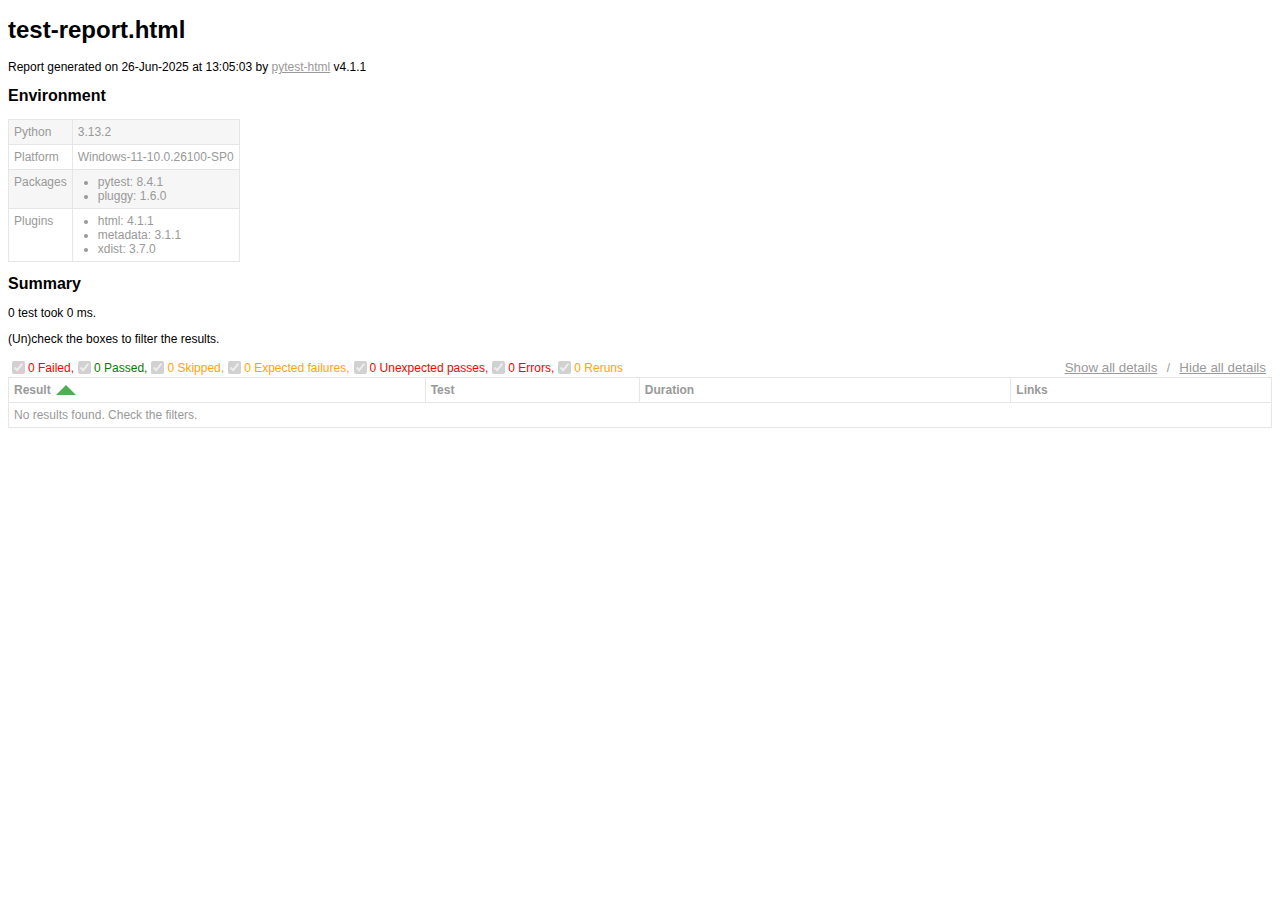
<file: test-report.html>
<!DOCTYPE html>
<html>
  <head>
    <meta charset="utf-8"/>
    <title id="head-title">test-report.html</title>
      <style type="text/css">body {
  font-family: Helvetica, Arial, sans-serif;
  font-size: 12px;
  /* do not increase min-width as some may use split screens */
  min-width: 800px;
  color: #999;
}

h1 {
  font-size: 24px;
  color: black;
}

h2 {
  font-size: 16px;
  color: black;
}

p {
  color: black;
}

a {
  color: #999;
}

table {
  border-collapse: collapse;
}

/******************************
 * SUMMARY INFORMATION
 ******************************/
#environment td {
  padding: 5px;
  border: 1px solid #e6e6e6;
  vertical-align: top;
}
#environment tr:nth-child(odd) {
  background-color: #f6f6f6;
}
#environment ul {
  margin: 0;
  padding: 0 20px;
}

/******************************
 * TEST RESULT COLORS
 ******************************/
span.passed,
.passed .col-result {
  color: green;
}

span.skipped,
span.xfailed,
span.rerun,
.skipped .col-result,
.xfailed .col-result,
.rerun .col-result {
  color: orange;
}

span.error,
span.failed,
span.xpassed,
.error .col-result,
.failed .col-result,
.xpassed .col-result {
  color: red;
}

.col-links__extra {
  margin-right: 3px;
}

/******************************
 * RESULTS TABLE
 *
 * 1. Table Layout
 * 2. Extra
 * 3. Sorting items
 *
 ******************************/
/*------------------
 * 1. Table Layout
 *------------------*/
#results-table {
  border: 1px solid #e6e6e6;
  color: #999;
  font-size: 12px;
  width: 100%;
}
#results-table th,
#results-table td {
  padding: 5px;
  border: 1px solid #e6e6e6;
  text-align: left;
}
#results-table th {
  font-weight: bold;
}

/*------------------
 * 2. Extra
 *------------------*/
.logwrapper {
  max-height: 230px;
  overflow-y: scroll;
  background-color: #e6e6e6;
}
.logwrapper.expanded {
  max-height: none;
}
.logwrapper.expanded .logexpander:after {
  content: "collapse [-]";
}
.logwrapper .logexpander {
  z-index: 1;
  position: sticky;
  top: 10px;
  width: max-content;
  border: 1px solid;
  border-radius: 3px;
  padding: 5px 7px;
  margin: 10px 0 10px calc(100% - 80px);
  cursor: pointer;
  background-color: #e6e6e6;
}
.logwrapper .logexpander:after {
  content: "expand [+]";
}
.logwrapper .logexpander:hover {
  color: #000;
  border-color: #000;
}
.logwrapper .log {
  min-height: 40px;
  position: relative;
  top: -50px;
  height: calc(100% + 50px);
  border: 1px solid #e6e6e6;
  color: black;
  display: block;
  font-family: "Courier New", Courier, monospace;
  padding: 5px;
  padding-right: 80px;
  white-space: pre-wrap;
}

div.media {
  border: 1px solid #e6e6e6;
  float: right;
  height: 240px;
  margin: 0 5px;
  overflow: hidden;
  width: 320px;
}

.media-container {
  display: grid;
  grid-template-columns: 25px auto 25px;
  align-items: center;
  flex: 1 1;
  overflow: hidden;
  height: 200px;
}

.media-container--fullscreen {
  grid-template-columns: 0px auto 0px;
}

.media-container__nav--right,
.media-container__nav--left {
  text-align: center;
  cursor: pointer;
}

.media-container__viewport {
  cursor: pointer;
  text-align: center;
  height: inherit;
}
.media-container__viewport img,
.media-container__viewport video {
  object-fit: cover;
  width: 100%;
  max-height: 100%;
}

.media__name,
.media__counter {
  display: flex;
  flex-direction: row;
  justify-content: space-around;
  flex: 0 0 25px;
  align-items: center;
}

.collapsible td:not(.col-links) {
  cursor: pointer;
}
.collapsible td:not(.col-links):hover::after {
  color: #bbb;
  font-style: italic;
  cursor: pointer;
}

.col-result {
  width: 130px;
}
.col-result:hover::after {
  content: " (hide details)";
}

.col-result.collapsed:hover::after {
  content: " (show details)";
}

#environment-header h2:hover::after {
  content: " (hide details)";
  color: #bbb;
  font-style: italic;
  cursor: pointer;
  font-size: 12px;
}

#environment-header.collapsed h2:hover::after {
  content: " (show details)";
  color: #bbb;
  font-style: italic;
  cursor: pointer;
  font-size: 12px;
}

/*------------------
 * 3. Sorting items
 *------------------*/
.sortable {
  cursor: pointer;
}
.sortable.desc:after {
  content: " ";
  position: relative;
  left: 5px;
  bottom: -12.5px;
  border: 10px solid #4caf50;
  border-bottom: 0;
  border-left-color: transparent;
  border-right-color: transparent;
}
.sortable.asc:after {
  content: " ";
  position: relative;
  left: 5px;
  bottom: 12.5px;
  border: 10px solid #4caf50;
  border-top: 0;
  border-left-color: transparent;
  border-right-color: transparent;
}

.hidden, .summary__reload__button.hidden {
  display: none;
}

.summary__data {
  flex: 0 0 550px;
}
.summary__reload {
  flex: 1 1;
  display: flex;
  justify-content: center;
}
.summary__reload__button {
  flex: 0 0 300px;
  display: flex;
  color: white;
  font-weight: bold;
  background-color: #4caf50;
  text-align: center;
  justify-content: center;
  align-items: center;
  border-radius: 3px;
  cursor: pointer;
}
.summary__reload__button:hover {
  background-color: #46a049;
}
.summary__spacer {
  flex: 0 0 550px;
}

.controls {
  display: flex;
  justify-content: space-between;
}

.filters,
.collapse {
  display: flex;
  align-items: center;
}
.filters button,
.collapse button {
  color: #999;
  border: none;
  background: none;
  cursor: pointer;
  text-decoration: underline;
}
.filters button:hover,
.collapse button:hover {
  color: #ccc;
}

.filter__label {
  margin-right: 10px;
}

      </style>
    
  </head>
  <body>
    <h1 id="title">test-report.html</h1>
    <p>Report generated on 26-Jun-2025 at 13:05:03 by <a href="https://pypi.python.org/pypi/pytest-html">pytest-html</a>
        v4.1.1</p>
    <div id="environment-header">
      <h2>Environment</h2>
    </div>
    <table id="environment"></table>
    <!-- TEMPLATES -->
      <template id="template_environment_row">
      <tr>
        <td></td>
        <td></td>
      </tr>
    </template>
    <template id="template_results-table__body--empty">
      <tbody class="results-table-row">
        <tr id="not-found-message">
          <td colspan="4">No results found. Check the filters.</th>
        </tr>
    </template>
    <template id="template_results-table__tbody">
      <tbody class="results-table-row">
        <tr class="collapsible">
        </tr>
        <tr class="extras-row">
          <td class="extra" colspan="4">
            <div class="extraHTML"></div>
            <div class="media">
              <div class="media-container">
                  <div class="media-container__nav--left"><</div>
                  <div class="media-container__viewport">
                    <img src="" />
                    <video controls>
                      <source src="" type="video/mp4">
                    </video>
                  </div>
                  <div class="media-container__nav--right">></div>
                </div>
                <div class="media__name"></div>
                <div class="media__counter"></div>
            </div>
            <div class="logwrapper">
              <div class="logexpander"></div>
              <div class="log"></div>
            </div>
          </td>
        </tr>
      </tbody>
    </template>
    <!-- END TEMPLATES -->
    <div class="summary">
      <div class="summary__data">
        <h2>Summary</h2>
        <div class="additional-summary prefix">
        </div>
        <p class="run-count">0 test took 0 ms.</p>
        <p class="filter">(Un)check the boxes to filter the results.</p>
        <div class="summary__reload">
          <div class="summary__reload__button hidden" onclick="location.reload()">
            <div>There are still tests running. <br />Reload this page to get the latest results!</div>
          </div>
        </div>
        <div class="summary__spacer"></div>
        <div class="controls">
          <div class="filters">
            <input checked="true" class="filter" name="filter_checkbox" type="checkbox" data-test-result="failed" disabled/>
            <span class="failed">0 Failed,</span>
            <input checked="true" class="filter" name="filter_checkbox" type="checkbox" data-test-result="passed" disabled/>
            <span class="passed">0 Passed,</span>
            <input checked="true" class="filter" name="filter_checkbox" type="checkbox" data-test-result="skipped" disabled/>
            <span class="skipped">0 Skipped,</span>
            <input checked="true" class="filter" name="filter_checkbox" type="checkbox" data-test-result="xfailed" disabled/>
            <span class="xfailed">0 Expected failures,</span>
            <input checked="true" class="filter" name="filter_checkbox" type="checkbox" data-test-result="xpassed" disabled/>
            <span class="xpassed">0 Unexpected passes,</span>
            <input checked="true" class="filter" name="filter_checkbox" type="checkbox" data-test-result="error" disabled/>
            <span class="error">0 Errors,</span>
            <input checked="true" class="filter" name="filter_checkbox" type="checkbox" data-test-result="rerun" disabled/>
            <span class="rerun">0 Reruns</span>
          </div>
          <div class="collapse">
            <button id="show_all_details">Show all details</button>&nbsp;/&nbsp;<button id="hide_all_details">Hide all details</button>
          </div>
        </div>
      </div>
      <div class="additional-summary summary">
      </div>
      <div class="additional-summary postfix">
      </div>
    </div>
    <table id="results-table">
      <thead id="results-table-head">
        <tr>
          <th class="sortable" data-column-type="result">Result</th>
          <th class="sortable" data-column-type="testId">Test</th>
          <th class="sortable" data-column-type="duration">Duration</th>
          <th>Links</th>
        </tr>
      </thead>
    </table>
  </body>
  <footer>
    <div id="data-container" data-jsonblob="{&#34;environment&#34;: {&#34;Python&#34;: &#34;3.13.2&#34;, &#34;Platform&#34;: &#34;Windows-11-10.0.26100-SP0&#34;, &#34;Packages&#34;: {&#34;pytest&#34;: &#34;8.4.1&#34;, &#34;pluggy&#34;: &#34;1.6.0&#34;}, &#34;Plugins&#34;: {&#34;html&#34;: &#34;4.1.1&#34;, &#34;metadata&#34;: &#34;3.1.1&#34;, &#34;xdist&#34;: &#34;3.7.0&#34;}}, &#34;tests&#34;: {}, &#34;renderCollapsed&#34;: [&#34;passed&#34;], &#34;initialSort&#34;: &#34;result&#34;, &#34;title&#34;: &#34;test-report.html&#34;}"></div>
    <script>
      (function(){function r(e,n,t){function o(i,f){if(!n[i]){if(!e[i]){var c="function"==typeof require&&require;if(!f&&c)return c(i,!0);if(u)return u(i,!0);var a=new Error("Cannot find module '"+i+"'");throw a.code="MODULE_NOT_FOUND",a}var p=n[i]={exports:{}};e[i][0].call(p.exports,function(r){var n=e[i][1][r];return o(n||r)},p,p.exports,r,e,n,t)}return n[i].exports}for(var u="function"==typeof require&&require,i=0;i<t.length;i++)o(t[i]);return o}return r})()({1:[function(require,module,exports){
const { getCollapsedCategory, setCollapsedIds } = require('./storage.js')

class DataManager {
    setManager(data) {
        const collapsedCategories = [...getCollapsedCategory(data.renderCollapsed)]
        const collapsedIds = []
        const tests = Object.values(data.tests).flat().map((test, index) => {
            const collapsed = collapsedCategories.includes(test.result.toLowerCase())
            const id = `test_${index}`
            if (collapsed) {
                collapsedIds.push(id)
            }
            return {
                ...test,
                id,
                collapsed,
            }
        })
        const dataBlob = { ...data, tests }
        this.data = { ...dataBlob }
        this.renderData = { ...dataBlob }
        setCollapsedIds(collapsedIds)
    }

    get allData() {
        return { ...this.data }
    }

    resetRender() {
        this.renderData = { ...this.data }
    }

    setRender(data) {
        this.renderData.tests = [...data]
    }

    toggleCollapsedItem(id) {
        this.renderData.tests = this.renderData.tests.map((test) =>
            test.id === id ? { ...test, collapsed: !test.collapsed } : test,
        )
    }

    set allCollapsed(collapsed) {
        this.renderData = { ...this.renderData, tests: [...this.renderData.tests.map((test) => (
            { ...test, collapsed }
        ))] }
    }

    get testSubset() {
        return [...this.renderData.tests]
    }

    get environment() {
        return this.renderData.environment
    }

    get initialSort() {
        return this.data.initialSort
    }
}

module.exports = {
    manager: new DataManager(),
}

},{"./storage.js":8}],2:[function(require,module,exports){
const mediaViewer = require('./mediaviewer.js')
const templateEnvRow = document.getElementById('template_environment_row')
const templateResult = document.getElementById('template_results-table__tbody')

function htmlToElements(html) {
    const temp = document.createElement('template')
    temp.innerHTML = html
    return temp.content.childNodes
}

const find = (selector, elem) => {
    if (!elem) {
        elem = document
    }
    return elem.querySelector(selector)
}

const findAll = (selector, elem) => {
    if (!elem) {
        elem = document
    }
    return [...elem.querySelectorAll(selector)]
}

const dom = {
    getStaticRow: (key, value) => {
        const envRow = templateEnvRow.content.cloneNode(true)
        const isObj = typeof value === 'object' && value !== null
        const values = isObj ? Object.keys(value).map((k) => `${k}: ${value[k]}`) : null

        const valuesElement = htmlToElements(
            values ? `<ul>${values.map((val) => `<li>${val}</li>`).join('')}<ul>` : `<div>${value}</div>`)[0]
        const td = findAll('td', envRow)
        td[0].textContent = key
        td[1].appendChild(valuesElement)

        return envRow
    },
    getResultTBody: ({ testId, id, log, extras, resultsTableRow, tableHtml, result, collapsed }) => {
        const resultBody = templateResult.content.cloneNode(true)
        resultBody.querySelector('tbody').classList.add(result.toLowerCase())
        resultBody.querySelector('tbody').id = testId
        resultBody.querySelector('.collapsible').dataset.id = id

        resultsTableRow.forEach((html) => {
            const t = document.createElement('template')
            t.innerHTML = html
            resultBody.querySelector('.collapsible').appendChild(t.content)
        })

        if (log) {
            // Wrap lines starting with "E" with span.error to color those lines red
            const wrappedLog = log.replace(/^E.*$/gm, (match) => `<span class="error">${match}</span>`)
            resultBody.querySelector('.log').innerHTML = wrappedLog
        } else {
            resultBody.querySelector('.log').remove()
        }

        if (collapsed) {
            resultBody.querySelector('.collapsible > td')?.classList.add('collapsed')
            resultBody.querySelector('.extras-row').classList.add('hidden')
        } else {
            resultBody.querySelector('.collapsible > td')?.classList.remove('collapsed')
        }

        const media = []
        extras?.forEach(({ name, format_type, content }) => {
            if (['image', 'video'].includes(format_type)) {
                media.push({ path: content, name, format_type })
            }

            if (format_type === 'html') {
                resultBody.querySelector('.extraHTML').insertAdjacentHTML('beforeend', `<div>${content}</div>`)
            }
        })
        mediaViewer.setup(resultBody, media)

        // Add custom html from the pytest_html_results_table_html hook
        tableHtml?.forEach((item) => {
            resultBody.querySelector('td[class="extra"]').insertAdjacentHTML('beforeend', item)
        })

        return resultBody
    },
}

module.exports = {
    dom,
    htmlToElements,
    find,
    findAll,
}

},{"./mediaviewer.js":6}],3:[function(require,module,exports){
const { manager } = require('./datamanager.js')
const { doSort } = require('./sort.js')
const storageModule = require('./storage.js')

const getFilteredSubSet = (filter) =>
    manager.allData.tests.filter(({ result }) => filter.includes(result.toLowerCase()))

const doInitFilter = () => {
    const currentFilter = storageModule.getVisible()
    const filteredSubset = getFilteredSubSet(currentFilter)
    manager.setRender(filteredSubset)
}

const doFilter = (type, show) => {
    if (show) {
        storageModule.showCategory(type)
    } else {
        storageModule.hideCategory(type)
    }

    const currentFilter = storageModule.getVisible()
    const filteredSubset = getFilteredSubSet(currentFilter)
    manager.setRender(filteredSubset)

    const sortColumn = storageModule.getSort()
    doSort(sortColumn, true)
}

module.exports = {
    doFilter,
    doInitFilter,
}

},{"./datamanager.js":1,"./sort.js":7,"./storage.js":8}],4:[function(require,module,exports){
const { redraw, bindEvents, renderStatic } = require('./main.js')
const { doInitFilter } = require('./filter.js')
const { doInitSort } = require('./sort.js')
const { manager } = require('./datamanager.js')
const data = JSON.parse(document.getElementById('data-container').dataset.jsonblob)

function init() {
    manager.setManager(data)
    doInitFilter()
    doInitSort()
    renderStatic()
    redraw()
    bindEvents()
}

init()

},{"./datamanager.js":1,"./filter.js":3,"./main.js":5,"./sort.js":7}],5:[function(require,module,exports){
const { dom, find, findAll } = require('./dom.js')
const { manager } = require('./datamanager.js')
const { doSort } = require('./sort.js')
const { doFilter } = require('./filter.js')
const {
    getVisible,
    getCollapsedIds,
    setCollapsedIds,
    getSort,
    getSortDirection,
    possibleFilters,
} = require('./storage.js')

const removeChildren = (node) => {
    while (node.firstChild) {
        node.removeChild(node.firstChild)
    }
}

const renderStatic = () => {
    const renderEnvironmentTable = () => {
        const environment = manager.environment
        const rows = Object.keys(environment).map((key) => dom.getStaticRow(key, environment[key]))
        const table = document.getElementById('environment')
        removeChildren(table)
        rows.forEach((row) => table.appendChild(row))
    }
    renderEnvironmentTable()
}

const addItemToggleListener = (elem) => {
    elem.addEventListener('click', ({ target }) => {
        const id = target.parentElement.dataset.id
        manager.toggleCollapsedItem(id)

        const collapsedIds = getCollapsedIds()
        if (collapsedIds.includes(id)) {
            const updated = collapsedIds.filter((item) => item !== id)
            setCollapsedIds(updated)
        } else {
            collapsedIds.push(id)
            setCollapsedIds(collapsedIds)
        }
        redraw()
    })
}

const renderContent = (tests) => {
    const sortAttr = getSort(manager.initialSort)
    const sortAsc = JSON.parse(getSortDirection())
    const rows = tests.map(dom.getResultTBody)
    const table = document.getElementById('results-table')
    const tableHeader = document.getElementById('results-table-head')

    const newTable = document.createElement('table')
    newTable.id = 'results-table'

    // remove all sorting classes and set the relevant
    findAll('.sortable', tableHeader).forEach((elem) => elem.classList.remove('asc', 'desc'))
    tableHeader.querySelector(`.sortable[data-column-type="${sortAttr}"]`)?.classList.add(sortAsc ? 'desc' : 'asc')
    newTable.appendChild(tableHeader)

    if (!rows.length) {
        const emptyTable = document.getElementById('template_results-table__body--empty').content.cloneNode(true)
        newTable.appendChild(emptyTable)
    } else {
        rows.forEach((row) => {
            if (!!row) {
                findAll('.collapsible td:not(.col-links', row).forEach(addItemToggleListener)
                find('.logexpander', row).addEventListener('click',
                    (evt) => evt.target.parentNode.classList.toggle('expanded'),
                )
                newTable.appendChild(row)
            }
        })
    }

    table.replaceWith(newTable)
}

const renderDerived = () => {
    const currentFilter = getVisible()
    possibleFilters.forEach((result) => {
        const input = document.querySelector(`input[data-test-result="${result}"]`)
        input.checked = currentFilter.includes(result)
    })
}

const bindEvents = () => {
    const filterColumn = (evt) => {
        const { target: element } = evt
        const { testResult } = element.dataset

        doFilter(testResult, element.checked)
        const collapsedIds = getCollapsedIds()
        const updated = manager.renderData.tests.map((test) => {
            return {
                ...test,
                collapsed: collapsedIds.includes(test.id),
            }
        })
        manager.setRender(updated)
        redraw()
    }

    const header = document.getElementById('environment-header')
    header.addEventListener('click', () => {
        const table = document.getElementById('environment')
        table.classList.toggle('hidden')
        header.classList.toggle('collapsed')
    })

    findAll('input[name="filter_checkbox"]').forEach((elem) => {
        elem.addEventListener('click', filterColumn)
    })

    findAll('.sortable').forEach((elem) => {
        elem.addEventListener('click', (evt) => {
            const { target: element } = evt
            const { columnType } = element.dataset
            doSort(columnType)
            redraw()
        })
    })

    document.getElementById('show_all_details').addEventListener('click', () => {
        manager.allCollapsed = false
        setCollapsedIds([])
        redraw()
    })
    document.getElementById('hide_all_details').addEventListener('click', () => {
        manager.allCollapsed = true
        const allIds = manager.renderData.tests.map((test) => test.id)
        setCollapsedIds(allIds)
        redraw()
    })
}

const redraw = () => {
    const { testSubset } = manager

    renderContent(testSubset)
    renderDerived()
}

module.exports = {
    redraw,
    bindEvents,
    renderStatic,
}

},{"./datamanager.js":1,"./dom.js":2,"./filter.js":3,"./sort.js":7,"./storage.js":8}],6:[function(require,module,exports){
class MediaViewer {
    constructor(assets) {
        this.assets = assets
        this.index = 0
    }

    nextActive() {
        this.index = this.index === this.assets.length - 1 ? 0 : this.index + 1
        return [this.activeFile, this.index]
    }

    prevActive() {
        this.index = this.index === 0 ? this.assets.length - 1 : this.index -1
        return [this.activeFile, this.index]
    }

    get currentIndex() {
        return this.index
    }

    get activeFile() {
        return this.assets[this.index]
    }
}


const setup = (resultBody, assets) => {
    if (!assets.length) {
        resultBody.querySelector('.media').classList.add('hidden')
        return
    }

    const mediaViewer = new MediaViewer(assets)
    const container = resultBody.querySelector('.media-container')
    const leftArrow = resultBody.querySelector('.media-container__nav--left')
    const rightArrow = resultBody.querySelector('.media-container__nav--right')
    const mediaName = resultBody.querySelector('.media__name')
    const counter = resultBody.querySelector('.media__counter')
    const imageEl = resultBody.querySelector('img')
    const sourceEl = resultBody.querySelector('source')
    const videoEl = resultBody.querySelector('video')

    const setImg = (media, index) => {
        if (media?.format_type === 'image') {
            imageEl.src = media.path

            imageEl.classList.remove('hidden')
            videoEl.classList.add('hidden')
        } else if (media?.format_type === 'video') {
            sourceEl.src = media.path

            videoEl.classList.remove('hidden')
            imageEl.classList.add('hidden')
        }

        mediaName.innerText = media?.name
        counter.innerText = `${index + 1} / ${assets.length}`
    }
    setImg(mediaViewer.activeFile, mediaViewer.currentIndex)

    const moveLeft = () => {
        const [media, index] = mediaViewer.prevActive()
        setImg(media, index)
    }
    const doRight = () => {
        const [media, index] = mediaViewer.nextActive()
        setImg(media, index)
    }
    const openImg = () => {
        window.open(mediaViewer.activeFile.path, '_blank')
    }
    if (assets.length === 1) {
        container.classList.add('media-container--fullscreen')
    } else {
        leftArrow.addEventListener('click', moveLeft)
        rightArrow.addEventListener('click', doRight)
    }
    imageEl.addEventListener('click', openImg)
}

module.exports = {
    setup,
}

},{}],7:[function(require,module,exports){
const { manager } = require('./datamanager.js')
const storageModule = require('./storage.js')

const genericSort = (list, key, ascending, customOrder) => {
    let sorted
    if (customOrder) {
        sorted = list.sort((a, b) => {
            const aValue = a.result.toLowerCase()
            const bValue = b.result.toLowerCase()

            const aIndex = customOrder.findIndex((item) => item.toLowerCase() === aValue)
            const bIndex = customOrder.findIndex((item) => item.toLowerCase() === bValue)

            // Compare the indices to determine the sort order
            return aIndex - bIndex
        })
    } else {
        sorted = list.sort((a, b) => a[key] === b[key] ? 0 : a[key] > b[key] ? 1 : -1)
    }

    if (ascending) {
        sorted.reverse()
    }
    return sorted
}

const durationSort = (list, ascending) => {
    const parseDuration = (duration) => {
        if (duration.includes(':')) {
            // If it's in the format "HH:mm:ss"
            const [hours, minutes, seconds] = duration.split(':').map(Number)
            return (hours * 3600 + minutes * 60 + seconds) * 1000
        } else {
            // If it's in the format "nnn ms"
            return parseInt(duration)
        }
    }
    const sorted = list.sort((a, b) => parseDuration(a['duration']) - parseDuration(b['duration']))
    if (ascending) {
        sorted.reverse()
    }
    return sorted
}

const doInitSort = () => {
    const type = storageModule.getSort(manager.initialSort)
    const ascending = storageModule.getSortDirection()
    const list = manager.testSubset
    const initialOrder = ['Error', 'Failed', 'Rerun', 'XFailed', 'XPassed', 'Skipped', 'Passed']

    storageModule.setSort(type)
    storageModule.setSortDirection(ascending)

    if (type?.toLowerCase() === 'original') {
        manager.setRender(list)
    } else {
        let sortedList
        switch (type) {
        case 'duration':
            sortedList = durationSort(list, ascending)
            break
        case 'result':
            sortedList = genericSort(list, type, ascending, initialOrder)
            break
        default:
            sortedList = genericSort(list, type, ascending)
            break
        }
        manager.setRender(sortedList)
    }
}

const doSort = (type, skipDirection) => {
    const newSortType = storageModule.getSort(manager.initialSort) !== type
    const currentAsc = storageModule.getSortDirection()
    let ascending
    if (skipDirection) {
        ascending = currentAsc
    } else {
        ascending = newSortType ? false : !currentAsc
    }
    storageModule.setSort(type)
    storageModule.setSortDirection(ascending)

    const list = manager.testSubset
    const sortedList = type === 'duration' ? durationSort(list, ascending) : genericSort(list, type, ascending)
    manager.setRender(sortedList)
}

module.exports = {
    doInitSort,
    doSort,
}

},{"./datamanager.js":1,"./storage.js":8}],8:[function(require,module,exports){
const possibleFilters = [
    'passed',
    'skipped',
    'failed',
    'error',
    'xfailed',
    'xpassed',
    'rerun',
]

const getVisible = () => {
    const url = new URL(window.location.href)
    const settings = new URLSearchParams(url.search).get('visible')
    const lower = (item) => {
        const lowerItem = item.toLowerCase()
        if (possibleFilters.includes(lowerItem)) {
            return lowerItem
        }
        return null
    }
    return settings === null ?
        possibleFilters :
        [...new Set(settings?.split(',').map(lower).filter((item) => item))]
}

const hideCategory = (categoryToHide) => {
    const url = new URL(window.location.href)
    const visibleParams = new URLSearchParams(url.search).get('visible')
    const currentVisible = visibleParams ? visibleParams.split(',') : [...possibleFilters]
    const settings = [...new Set(currentVisible)].filter((f) => f !== categoryToHide).join(',')

    url.searchParams.set('visible', settings)
    window.history.pushState({}, null, unescape(url.href))
}

const showCategory = (categoryToShow) => {
    if (typeof window === 'undefined') {
        return
    }
    const url = new URL(window.location.href)
    const currentVisible = new URLSearchParams(url.search).get('visible')?.split(',').filter(Boolean) ||
        [...possibleFilters]
    const settings = [...new Set([categoryToShow, ...currentVisible])]
    const noFilter = possibleFilters.length === settings.length || !settings.length

    noFilter ? url.searchParams.delete('visible') : url.searchParams.set('visible', settings.join(','))
    window.history.pushState({}, null, unescape(url.href))
}

const getSort = (initialSort) => {
    const url = new URL(window.location.href)
    let sort = new URLSearchParams(url.search).get('sort')
    if (!sort) {
        sort = initialSort || 'result'
    }
    return sort
}

const setSort = (type) => {
    const url = new URL(window.location.href)
    url.searchParams.set('sort', type)
    window.history.pushState({}, null, unescape(url.href))
}

const getCollapsedCategory = (renderCollapsed) => {
    let categories
    if (typeof window !== 'undefined') {
        const url = new URL(window.location.href)
        const collapsedItems = new URLSearchParams(url.search).get('collapsed')
        switch (true) {
        case !renderCollapsed && collapsedItems === null:
            categories = ['passed']
            break
        case collapsedItems?.length === 0 || /^["']{2}$/.test(collapsedItems):
            categories = []
            break
        case /^all$/.test(collapsedItems) || collapsedItems === null && /^all$/.test(renderCollapsed):
            categories = [...possibleFilters]
            break
        default:
            categories = collapsedItems?.split(',').map((item) => item.toLowerCase()) || renderCollapsed
            break
        }
    } else {
        categories = []
    }
    return categories
}

const getSortDirection = () => JSON.parse(sessionStorage.getItem('sortAsc')) || false
const setSortDirection = (ascending) => sessionStorage.setItem('sortAsc', ascending)

const getCollapsedIds = () => JSON.parse(sessionStorage.getItem('collapsedIds')) || []
const setCollapsedIds = (list) => sessionStorage.setItem('collapsedIds', JSON.stringify(list))

module.exports = {
    getVisible,
    hideCategory,
    showCategory,
    getCollapsedIds,
    setCollapsedIds,
    getSort,
    setSort,
    getSortDirection,
    setSortDirection,
    getCollapsedCategory,
    possibleFilters,
}

},{}]},{},[4]);
    </script>
  </footer>
</html>
</file>
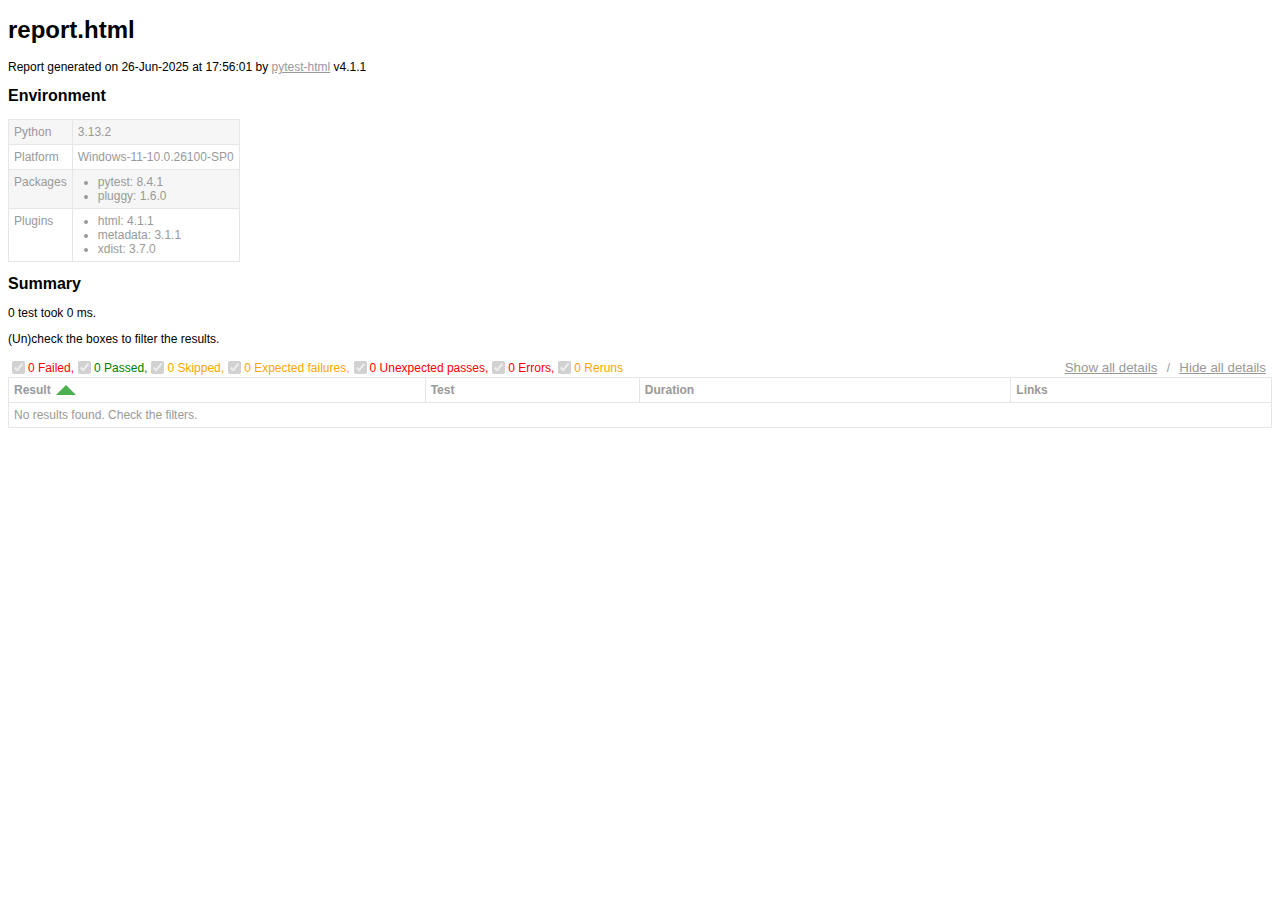
<file: normal-test/report.html>
<!DOCTYPE html>
<html>
  <head>
    <meta charset="utf-8"/>
    <title id="head-title">report.html</title>
      <style type="text/css">body {
  font-family: Helvetica, Arial, sans-serif;
  font-size: 12px;
  /* do not increase min-width as some may use split screens */
  min-width: 800px;
  color: #999;
}

h1 {
  font-size: 24px;
  color: black;
}

h2 {
  font-size: 16px;
  color: black;
}

p {
  color: black;
}

a {
  color: #999;
}

table {
  border-collapse: collapse;
}

/******************************
 * SUMMARY INFORMATION
 ******************************/
#environment td {
  padding: 5px;
  border: 1px solid #e6e6e6;
  vertical-align: top;
}
#environment tr:nth-child(odd) {
  background-color: #f6f6f6;
}
#environment ul {
  margin: 0;
  padding: 0 20px;
}

/******************************
 * TEST RESULT COLORS
 ******************************/
span.passed,
.passed .col-result {
  color: green;
}

span.skipped,
span.xfailed,
span.rerun,
.skipped .col-result,
.xfailed .col-result,
.rerun .col-result {
  color: orange;
}

span.error,
span.failed,
span.xpassed,
.error .col-result,
.failed .col-result,
.xpassed .col-result {
  color: red;
}

.col-links__extra {
  margin-right: 3px;
}

/******************************
 * RESULTS TABLE
 *
 * 1. Table Layout
 * 2. Extra
 * 3. Sorting items
 *
 ******************************/
/*------------------
 * 1. Table Layout
 *------------------*/
#results-table {
  border: 1px solid #e6e6e6;
  color: #999;
  font-size: 12px;
  width: 100%;
}
#results-table th,
#results-table td {
  padding: 5px;
  border: 1px solid #e6e6e6;
  text-align: left;
}
#results-table th {
  font-weight: bold;
}

/*------------------
 * 2. Extra
 *------------------*/
.logwrapper {
  max-height: 230px;
  overflow-y: scroll;
  background-color: #e6e6e6;
}
.logwrapper.expanded {
  max-height: none;
}
.logwrapper.expanded .logexpander:after {
  content: "collapse [-]";
}
.logwrapper .logexpander {
  z-index: 1;
  position: sticky;
  top: 10px;
  width: max-content;
  border: 1px solid;
  border-radius: 3px;
  padding: 5px 7px;
  margin: 10px 0 10px calc(100% - 80px);
  cursor: pointer;
  background-color: #e6e6e6;
}
.logwrapper .logexpander:after {
  content: "expand [+]";
}
.logwrapper .logexpander:hover {
  color: #000;
  border-color: #000;
}
.logwrapper .log {
  min-height: 40px;
  position: relative;
  top: -50px;
  height: calc(100% + 50px);
  border: 1px solid #e6e6e6;
  color: black;
  display: block;
  font-family: "Courier New", Courier, monospace;
  padding: 5px;
  padding-right: 80px;
  white-space: pre-wrap;
}

div.media {
  border: 1px solid #e6e6e6;
  float: right;
  height: 240px;
  margin: 0 5px;
  overflow: hidden;
  width: 320px;
}

.media-container {
  display: grid;
  grid-template-columns: 25px auto 25px;
  align-items: center;
  flex: 1 1;
  overflow: hidden;
  height: 200px;
}

.media-container--fullscreen {
  grid-template-columns: 0px auto 0px;
}

.media-container__nav--right,
.media-container__nav--left {
  text-align: center;
  cursor: pointer;
}

.media-container__viewport {
  cursor: pointer;
  text-align: center;
  height: inherit;
}
.media-container__viewport img,
.media-container__viewport video {
  object-fit: cover;
  width: 100%;
  max-height: 100%;
}

.media__name,
.media__counter {
  display: flex;
  flex-direction: row;
  justify-content: space-around;
  flex: 0 0 25px;
  align-items: center;
}

.collapsible td:not(.col-links) {
  cursor: pointer;
}
.collapsible td:not(.col-links):hover::after {
  color: #bbb;
  font-style: italic;
  cursor: pointer;
}

.col-result {
  width: 130px;
}
.col-result:hover::after {
  content: " (hide details)";
}

.col-result.collapsed:hover::after {
  content: " (show details)";
}

#environment-header h2:hover::after {
  content: " (hide details)";
  color: #bbb;
  font-style: italic;
  cursor: pointer;
  font-size: 12px;
}

#environment-header.collapsed h2:hover::after {
  content: " (show details)";
  color: #bbb;
  font-style: italic;
  cursor: pointer;
  font-size: 12px;
}

/*------------------
 * 3. Sorting items
 *------------------*/
.sortable {
  cursor: pointer;
}
.sortable.desc:after {
  content: " ";
  position: relative;
  left: 5px;
  bottom: -12.5px;
  border: 10px solid #4caf50;
  border-bottom: 0;
  border-left-color: transparent;
  border-right-color: transparent;
}
.sortable.asc:after {
  content: " ";
  position: relative;
  left: 5px;
  bottom: 12.5px;
  border: 10px solid #4caf50;
  border-top: 0;
  border-left-color: transparent;
  border-right-color: transparent;
}

.hidden, .summary__reload__button.hidden {
  display: none;
}

.summary__data {
  flex: 0 0 550px;
}
.summary__reload {
  flex: 1 1;
  display: flex;
  justify-content: center;
}
.summary__reload__button {
  flex: 0 0 300px;
  display: flex;
  color: white;
  font-weight: bold;
  background-color: #4caf50;
  text-align: center;
  justify-content: center;
  align-items: center;
  border-radius: 3px;
  cursor: pointer;
}
.summary__reload__button:hover {
  background-color: #46a049;
}
.summary__spacer {
  flex: 0 0 550px;
}

.controls {
  display: flex;
  justify-content: space-between;
}

.filters,
.collapse {
  display: flex;
  align-items: center;
}
.filters button,
.collapse button {
  color: #999;
  border: none;
  background: none;
  cursor: pointer;
  text-decoration: underline;
}
.filters button:hover,
.collapse button:hover {
  color: #ccc;
}

.filter__label {
  margin-right: 10px;
}

      </style>
    
  </head>
  <body>
    <h1 id="title">report.html</h1>
    <p>Report generated on 26-Jun-2025 at 17:56:01 by <a href="https://pypi.python.org/pypi/pytest-html">pytest-html</a>
        v4.1.1</p>
    <div id="environment-header">
      <h2>Environment</h2>
    </div>
    <table id="environment"></table>
    <!-- TEMPLATES -->
      <template id="template_environment_row">
      <tr>
        <td></td>
        <td></td>
      </tr>
    </template>
    <template id="template_results-table__body--empty">
      <tbody class="results-table-row">
        <tr id="not-found-message">
          <td colspan="4">No results found. Check the filters.</th>
        </tr>
    </template>
    <template id="template_results-table__tbody">
      <tbody class="results-table-row">
        <tr class="collapsible">
        </tr>
        <tr class="extras-row">
          <td class="extra" colspan="4">
            <div class="extraHTML"></div>
            <div class="media">
              <div class="media-container">
                  <div class="media-container__nav--left"><</div>
                  <div class="media-container__viewport">
                    <img src="" />
                    <video controls>
                      <source src="" type="video/mp4">
                    </video>
                  </div>
                  <div class="media-container__nav--right">></div>
                </div>
                <div class="media__name"></div>
                <div class="media__counter"></div>
            </div>
            <div class="logwrapper">
              <div class="logexpander"></div>
              <div class="log"></div>
            </div>
          </td>
        </tr>
      </tbody>
    </template>
    <!-- END TEMPLATES -->
    <div class="summary">
      <div class="summary__data">
        <h2>Summary</h2>
        <div class="additional-summary prefix">
        </div>
        <p class="run-count">0 test took 0 ms.</p>
        <p class="filter">(Un)check the boxes to filter the results.</p>
        <div class="summary__reload">
          <div class="summary__reload__button hidden" onclick="location.reload()">
            <div>There are still tests running. <br />Reload this page to get the latest results!</div>
          </div>
        </div>
        <div class="summary__spacer"></div>
        <div class="controls">
          <div class="filters">
            <input checked="true" class="filter" name="filter_checkbox" type="checkbox" data-test-result="failed" disabled/>
            <span class="failed">0 Failed,</span>
            <input checked="true" class="filter" name="filter_checkbox" type="checkbox" data-test-result="passed" disabled/>
            <span class="passed">0 Passed,</span>
            <input checked="true" class="filter" name="filter_checkbox" type="checkbox" data-test-result="skipped" disabled/>
            <span class="skipped">0 Skipped,</span>
            <input checked="true" class="filter" name="filter_checkbox" type="checkbox" data-test-result="xfailed" disabled/>
            <span class="xfailed">0 Expected failures,</span>
            <input checked="true" class="filter" name="filter_checkbox" type="checkbox" data-test-result="xpassed" disabled/>
            <span class="xpassed">0 Unexpected passes,</span>
            <input checked="true" class="filter" name="filter_checkbox" type="checkbox" data-test-result="error" disabled/>
            <span class="error">0 Errors,</span>
            <input checked="true" class="filter" name="filter_checkbox" type="checkbox" data-test-result="rerun" disabled/>
            <span class="rerun">0 Reruns</span>
          </div>
          <div class="collapse">
            <button id="show_all_details">Show all details</button>&nbsp;/&nbsp;<button id="hide_all_details">Hide all details</button>
          </div>
        </div>
      </div>
      <div class="additional-summary summary">
      </div>
      <div class="additional-summary postfix">
      </div>
    </div>
    <table id="results-table">
      <thead id="results-table-head">
        <tr>
          <th class="sortable" data-column-type="result">Result</th>
          <th class="sortable" data-column-type="testId">Test</th>
          <th class="sortable" data-column-type="duration">Duration</th>
          <th>Links</th>
        </tr>
      </thead>
    </table>
  </body>
  <footer>
    <div id="data-container" data-jsonblob="{&#34;environment&#34;: {&#34;Python&#34;: &#34;3.13.2&#34;, &#34;Platform&#34;: &#34;Windows-11-10.0.26100-SP0&#34;, &#34;Packages&#34;: {&#34;pytest&#34;: &#34;8.4.1&#34;, &#34;pluggy&#34;: &#34;1.6.0&#34;}, &#34;Plugins&#34;: {&#34;html&#34;: &#34;4.1.1&#34;, &#34;metadata&#34;: &#34;3.1.1&#34;, &#34;xdist&#34;: &#34;3.7.0&#34;}}, &#34;tests&#34;: {}, &#34;renderCollapsed&#34;: [&#34;passed&#34;], &#34;initialSort&#34;: &#34;result&#34;, &#34;title&#34;: &#34;report.html&#34;}"></div>
    <script>
      (function(){function r(e,n,t){function o(i,f){if(!n[i]){if(!e[i]){var c="function"==typeof require&&require;if(!f&&c)return c(i,!0);if(u)return u(i,!0);var a=new Error("Cannot find module '"+i+"'");throw a.code="MODULE_NOT_FOUND",a}var p=n[i]={exports:{}};e[i][0].call(p.exports,function(r){var n=e[i][1][r];return o(n||r)},p,p.exports,r,e,n,t)}return n[i].exports}for(var u="function"==typeof require&&require,i=0;i<t.length;i++)o(t[i]);return o}return r})()({1:[function(require,module,exports){
const { getCollapsedCategory, setCollapsedIds } = require('./storage.js')

class DataManager {
    setManager(data) {
        const collapsedCategories = [...getCollapsedCategory(data.renderCollapsed)]
        const collapsedIds = []
        const tests = Object.values(data.tests).flat().map((test, index) => {
            const collapsed = collapsedCategories.includes(test.result.toLowerCase())
            const id = `test_${index}`
            if (collapsed) {
                collapsedIds.push(id)
            }
            return {
                ...test,
                id,
                collapsed,
            }
        })
        const dataBlob = { ...data, tests }
        this.data = { ...dataBlob }
        this.renderData = { ...dataBlob }
        setCollapsedIds(collapsedIds)
    }

    get allData() {
        return { ...this.data }
    }

    resetRender() {
        this.renderData = { ...this.data }
    }

    setRender(data) {
        this.renderData.tests = [...data]
    }

    toggleCollapsedItem(id) {
        this.renderData.tests = this.renderData.tests.map((test) =>
            test.id === id ? { ...test, collapsed: !test.collapsed } : test,
        )
    }

    set allCollapsed(collapsed) {
        this.renderData = { ...this.renderData, tests: [...this.renderData.tests.map((test) => (
            { ...test, collapsed }
        ))] }
    }

    get testSubset() {
        return [...this.renderData.tests]
    }

    get environment() {
        return this.renderData.environment
    }

    get initialSort() {
        return this.data.initialSort
    }
}

module.exports = {
    manager: new DataManager(),
}

},{"./storage.js":8}],2:[function(require,module,exports){
const mediaViewer = require('./mediaviewer.js')
const templateEnvRow = document.getElementById('template_environment_row')
const templateResult = document.getElementById('template_results-table__tbody')

function htmlToElements(html) {
    const temp = document.createElement('template')
    temp.innerHTML = html
    return temp.content.childNodes
}

const find = (selector, elem) => {
    if (!elem) {
        elem = document
    }
    return elem.querySelector(selector)
}

const findAll = (selector, elem) => {
    if (!elem) {
        elem = document
    }
    return [...elem.querySelectorAll(selector)]
}

const dom = {
    getStaticRow: (key, value) => {
        const envRow = templateEnvRow.content.cloneNode(true)
        const isObj = typeof value === 'object' && value !== null
        const values = isObj ? Object.keys(value).map((k) => `${k}: ${value[k]}`) : null

        const valuesElement = htmlToElements(
            values ? `<ul>${values.map((val) => `<li>${val}</li>`).join('')}<ul>` : `<div>${value}</div>`)[0]
        const td = findAll('td', envRow)
        td[0].textContent = key
        td[1].appendChild(valuesElement)

        return envRow
    },
    getResultTBody: ({ testId, id, log, extras, resultsTableRow, tableHtml, result, collapsed }) => {
        const resultBody = templateResult.content.cloneNode(true)
        resultBody.querySelector('tbody').classList.add(result.toLowerCase())
        resultBody.querySelector('tbody').id = testId
        resultBody.querySelector('.collapsible').dataset.id = id

        resultsTableRow.forEach((html) => {
            const t = document.createElement('template')
            t.innerHTML = html
            resultBody.querySelector('.collapsible').appendChild(t.content)
        })

        if (log) {
            // Wrap lines starting with "E" with span.error to color those lines red
            const wrappedLog = log.replace(/^E.*$/gm, (match) => `<span class="error">${match}</span>`)
            resultBody.querySelector('.log').innerHTML = wrappedLog
        } else {
            resultBody.querySelector('.log').remove()
        }

        if (collapsed) {
            resultBody.querySelector('.collapsible > td')?.classList.add('collapsed')
            resultBody.querySelector('.extras-row').classList.add('hidden')
        } else {
            resultBody.querySelector('.collapsible > td')?.classList.remove('collapsed')
        }

        const media = []
        extras?.forEach(({ name, format_type, content }) => {
            if (['image', 'video'].includes(format_type)) {
                media.push({ path: content, name, format_type })
            }

            if (format_type === 'html') {
                resultBody.querySelector('.extraHTML').insertAdjacentHTML('beforeend', `<div>${content}</div>`)
            }
        })
        mediaViewer.setup(resultBody, media)

        // Add custom html from the pytest_html_results_table_html hook
        tableHtml?.forEach((item) => {
            resultBody.querySelector('td[class="extra"]').insertAdjacentHTML('beforeend', item)
        })

        return resultBody
    },
}

module.exports = {
    dom,
    htmlToElements,
    find,
    findAll,
}

},{"./mediaviewer.js":6}],3:[function(require,module,exports){
const { manager } = require('./datamanager.js')
const { doSort } = require('./sort.js')
const storageModule = require('./storage.js')

const getFilteredSubSet = (filter) =>
    manager.allData.tests.filter(({ result }) => filter.includes(result.toLowerCase()))

const doInitFilter = () => {
    const currentFilter = storageModule.getVisible()
    const filteredSubset = getFilteredSubSet(currentFilter)
    manager.setRender(filteredSubset)
}

const doFilter = (type, show) => {
    if (show) {
        storageModule.showCategory(type)
    } else {
        storageModule.hideCategory(type)
    }

    const currentFilter = storageModule.getVisible()
    const filteredSubset = getFilteredSubSet(currentFilter)
    manager.setRender(filteredSubset)

    const sortColumn = storageModule.getSort()
    doSort(sortColumn, true)
}

module.exports = {
    doFilter,
    doInitFilter,
}

},{"./datamanager.js":1,"./sort.js":7,"./storage.js":8}],4:[function(require,module,exports){
const { redraw, bindEvents, renderStatic } = require('./main.js')
const { doInitFilter } = require('./filter.js')
const { doInitSort } = require('./sort.js')
const { manager } = require('./datamanager.js')
const data = JSON.parse(document.getElementById('data-container').dataset.jsonblob)

function init() {
    manager.setManager(data)
    doInitFilter()
    doInitSort()
    renderStatic()
    redraw()
    bindEvents()
}

init()

},{"./datamanager.js":1,"./filter.js":3,"./main.js":5,"./sort.js":7}],5:[function(require,module,exports){
const { dom, find, findAll } = require('./dom.js')
const { manager } = require('./datamanager.js')
const { doSort } = require('./sort.js')
const { doFilter } = require('./filter.js')
const {
    getVisible,
    getCollapsedIds,
    setCollapsedIds,
    getSort,
    getSortDirection,
    possibleFilters,
} = require('./storage.js')

const removeChildren = (node) => {
    while (node.firstChild) {
        node.removeChild(node.firstChild)
    }
}

const renderStatic = () => {
    const renderEnvironmentTable = () => {
        const environment = manager.environment
        const rows = Object.keys(environment).map((key) => dom.getStaticRow(key, environment[key]))
        const table = document.getElementById('environment')
        removeChildren(table)
        rows.forEach((row) => table.appendChild(row))
    }
    renderEnvironmentTable()
}

const addItemToggleListener = (elem) => {
    elem.addEventListener('click', ({ target }) => {
        const id = target.parentElement.dataset.id
        manager.toggleCollapsedItem(id)

        const collapsedIds = getCollapsedIds()
        if (collapsedIds.includes(id)) {
            const updated = collapsedIds.filter((item) => item !== id)
            setCollapsedIds(updated)
        } else {
            collapsedIds.push(id)
            setCollapsedIds(collapsedIds)
        }
        redraw()
    })
}

const renderContent = (tests) => {
    const sortAttr = getSort(manager.initialSort)
    const sortAsc = JSON.parse(getSortDirection())
    const rows = tests.map(dom.getResultTBody)
    const table = document.getElementById('results-table')
    const tableHeader = document.getElementById('results-table-head')

    const newTable = document.createElement('table')
    newTable.id = 'results-table'

    // remove all sorting classes and set the relevant
    findAll('.sortable', tableHeader).forEach((elem) => elem.classList.remove('asc', 'desc'))
    tableHeader.querySelector(`.sortable[data-column-type="${sortAttr}"]`)?.classList.add(sortAsc ? 'desc' : 'asc')
    newTable.appendChild(tableHeader)

    if (!rows.length) {
        const emptyTable = document.getElementById('template_results-table__body--empty').content.cloneNode(true)
        newTable.appendChild(emptyTable)
    } else {
        rows.forEach((row) => {
            if (!!row) {
                findAll('.collapsible td:not(.col-links', row).forEach(addItemToggleListener)
                find('.logexpander', row).addEventListener('click',
                    (evt) => evt.target.parentNode.classList.toggle('expanded'),
                )
                newTable.appendChild(row)
            }
        })
    }

    table.replaceWith(newTable)
}

const renderDerived = () => {
    const currentFilter = getVisible()
    possibleFilters.forEach((result) => {
        const input = document.querySelector(`input[data-test-result="${result}"]`)
        input.checked = currentFilter.includes(result)
    })
}

const bindEvents = () => {
    const filterColumn = (evt) => {
        const { target: element } = evt
        const { testResult } = element.dataset

        doFilter(testResult, element.checked)
        const collapsedIds = getCollapsedIds()
        const updated = manager.renderData.tests.map((test) => {
            return {
                ...test,
                collapsed: collapsedIds.includes(test.id),
            }
        })
        manager.setRender(updated)
        redraw()
    }

    const header = document.getElementById('environment-header')
    header.addEventListener('click', () => {
        const table = document.getElementById('environment')
        table.classList.toggle('hidden')
        header.classList.toggle('collapsed')
    })

    findAll('input[name="filter_checkbox"]').forEach((elem) => {
        elem.addEventListener('click', filterColumn)
    })

    findAll('.sortable').forEach((elem) => {
        elem.addEventListener('click', (evt) => {
            const { target: element } = evt
            const { columnType } = element.dataset
            doSort(columnType)
            redraw()
        })
    })

    document.getElementById('show_all_details').addEventListener('click', () => {
        manager.allCollapsed = false
        setCollapsedIds([])
        redraw()
    })
    document.getElementById('hide_all_details').addEventListener('click', () => {
        manager.allCollapsed = true
        const allIds = manager.renderData.tests.map((test) => test.id)
        setCollapsedIds(allIds)
        redraw()
    })
}

const redraw = () => {
    const { testSubset } = manager

    renderContent(testSubset)
    renderDerived()
}

module.exports = {
    redraw,
    bindEvents,
    renderStatic,
}

},{"./datamanager.js":1,"./dom.js":2,"./filter.js":3,"./sort.js":7,"./storage.js":8}],6:[function(require,module,exports){
class MediaViewer {
    constructor(assets) {
        this.assets = assets
        this.index = 0
    }

    nextActive() {
        this.index = this.index === this.assets.length - 1 ? 0 : this.index + 1
        return [this.activeFile, this.index]
    }

    prevActive() {
        this.index = this.index === 0 ? this.assets.length - 1 : this.index -1
        return [this.activeFile, this.index]
    }

    get currentIndex() {
        return this.index
    }

    get activeFile() {
        return this.assets[this.index]
    }
}


const setup = (resultBody, assets) => {
    if (!assets.length) {
        resultBody.querySelector('.media').classList.add('hidden')
        return
    }

    const mediaViewer = new MediaViewer(assets)
    const container = resultBody.querySelector('.media-container')
    const leftArrow = resultBody.querySelector('.media-container__nav--left')
    const rightArrow = resultBody.querySelector('.media-container__nav--right')
    const mediaName = resultBody.querySelector('.media__name')
    const counter = resultBody.querySelector('.media__counter')
    const imageEl = resultBody.querySelector('img')
    const sourceEl = resultBody.querySelector('source')
    const videoEl = resultBody.querySelector('video')

    const setImg = (media, index) => {
        if (media?.format_type === 'image') {
            imageEl.src = media.path

            imageEl.classList.remove('hidden')
            videoEl.classList.add('hidden')
        } else if (media?.format_type === 'video') {
            sourceEl.src = media.path

            videoEl.classList.remove('hidden')
            imageEl.classList.add('hidden')
        }

        mediaName.innerText = media?.name
        counter.innerText = `${index + 1} / ${assets.length}`
    }
    setImg(mediaViewer.activeFile, mediaViewer.currentIndex)

    const moveLeft = () => {
        const [media, index] = mediaViewer.prevActive()
        setImg(media, index)
    }
    const doRight = () => {
        const [media, index] = mediaViewer.nextActive()
        setImg(media, index)
    }
    const openImg = () => {
        window.open(mediaViewer.activeFile.path, '_blank')
    }
    if (assets.length === 1) {
        container.classList.add('media-container--fullscreen')
    } else {
        leftArrow.addEventListener('click', moveLeft)
        rightArrow.addEventListener('click', doRight)
    }
    imageEl.addEventListener('click', openImg)
}

module.exports = {
    setup,
}

},{}],7:[function(require,module,exports){
const { manager } = require('./datamanager.js')
const storageModule = require('./storage.js')

const genericSort = (list, key, ascending, customOrder) => {
    let sorted
    if (customOrder) {
        sorted = list.sort((a, b) => {
            const aValue = a.result.toLowerCase()
            const bValue = b.result.toLowerCase()

            const aIndex = customOrder.findIndex((item) => item.toLowerCase() === aValue)
            const bIndex = customOrder.findIndex((item) => item.toLowerCase() === bValue)

            // Compare the indices to determine the sort order
            return aIndex - bIndex
        })
    } else {
        sorted = list.sort((a, b) => a[key] === b[key] ? 0 : a[key] > b[key] ? 1 : -1)
    }

    if (ascending) {
        sorted.reverse()
    }
    return sorted
}

const durationSort = (list, ascending) => {
    const parseDuration = (duration) => {
        if (duration.includes(':')) {
            // If it's in the format "HH:mm:ss"
            const [hours, minutes, seconds] = duration.split(':').map(Number)
            return (hours * 3600 + minutes * 60 + seconds) * 1000
        } else {
            // If it's in the format "nnn ms"
            return parseInt(duration)
        }
    }
    const sorted = list.sort((a, b) => parseDuration(a['duration']) - parseDuration(b['duration']))
    if (ascending) {
        sorted.reverse()
    }
    return sorted
}

const doInitSort = () => {
    const type = storageModule.getSort(manager.initialSort)
    const ascending = storageModule.getSortDirection()
    const list = manager.testSubset
    const initialOrder = ['Error', 'Failed', 'Rerun', 'XFailed', 'XPassed', 'Skipped', 'Passed']

    storageModule.setSort(type)
    storageModule.setSortDirection(ascending)

    if (type?.toLowerCase() === 'original') {
        manager.setRender(list)
    } else {
        let sortedList
        switch (type) {
        case 'duration':
            sortedList = durationSort(list, ascending)
            break
        case 'result':
            sortedList = genericSort(list, type, ascending, initialOrder)
            break
        default:
            sortedList = genericSort(list, type, ascending)
            break
        }
        manager.setRender(sortedList)
    }
}

const doSort = (type, skipDirection) => {
    const newSortType = storageModule.getSort(manager.initialSort) !== type
    const currentAsc = storageModule.getSortDirection()
    let ascending
    if (skipDirection) {
        ascending = currentAsc
    } else {
        ascending = newSortType ? false : !currentAsc
    }
    storageModule.setSort(type)
    storageModule.setSortDirection(ascending)

    const list = manager.testSubset
    const sortedList = type === 'duration' ? durationSort(list, ascending) : genericSort(list, type, ascending)
    manager.setRender(sortedList)
}

module.exports = {
    doInitSort,
    doSort,
}

},{"./datamanager.js":1,"./storage.js":8}],8:[function(require,module,exports){
const possibleFilters = [
    'passed',
    'skipped',
    'failed',
    'error',
    'xfailed',
    'xpassed',
    'rerun',
]

const getVisible = () => {
    const url = new URL(window.location.href)
    const settings = new URLSearchParams(url.search).get('visible')
    const lower = (item) => {
        const lowerItem = item.toLowerCase()
        if (possibleFilters.includes(lowerItem)) {
            return lowerItem
        }
        return null
    }
    return settings === null ?
        possibleFilters :
        [...new Set(settings?.split(',').map(lower).filter((item) => item))]
}

const hideCategory = (categoryToHide) => {
    const url = new URL(window.location.href)
    const visibleParams = new URLSearchParams(url.search).get('visible')
    const currentVisible = visibleParams ? visibleParams.split(',') : [...possibleFilters]
    const settings = [...new Set(currentVisible)].filter((f) => f !== categoryToHide).join(',')

    url.searchParams.set('visible', settings)
    window.history.pushState({}, null, unescape(url.href))
}

const showCategory = (categoryToShow) => {
    if (typeof window === 'undefined') {
        return
    }
    const url = new URL(window.location.href)
    const currentVisible = new URLSearchParams(url.search).get('visible')?.split(',').filter(Boolean) ||
        [...possibleFilters]
    const settings = [...new Set([categoryToShow, ...currentVisible])]
    const noFilter = possibleFilters.length === settings.length || !settings.length

    noFilter ? url.searchParams.delete('visible') : url.searchParams.set('visible', settings.join(','))
    window.history.pushState({}, null, unescape(url.href))
}

const getSort = (initialSort) => {
    const url = new URL(window.location.href)
    let sort = new URLSearchParams(url.search).get('sort')
    if (!sort) {
        sort = initialSort || 'result'
    }
    return sort
}

const setSort = (type) => {
    const url = new URL(window.location.href)
    url.searchParams.set('sort', type)
    window.history.pushState({}, null, unescape(url.href))
}

const getCollapsedCategory = (renderCollapsed) => {
    let categories
    if (typeof window !== 'undefined') {
        const url = new URL(window.location.href)
        const collapsedItems = new URLSearchParams(url.search).get('collapsed')
        switch (true) {
        case !renderCollapsed && collapsedItems === null:
            categories = ['passed']
            break
        case collapsedItems?.length === 0 || /^["']{2}$/.test(collapsedItems):
            categories = []
            break
        case /^all$/.test(collapsedItems) || collapsedItems === null && /^all$/.test(renderCollapsed):
            categories = [...possibleFilters]
            break
        default:
            categories = collapsedItems?.split(',').map((item) => item.toLowerCase()) || renderCollapsed
            break
        }
    } else {
        categories = []
    }
    return categories
}

const getSortDirection = () => JSON.parse(sessionStorage.getItem('sortAsc')) || false
const setSortDirection = (ascending) => sessionStorage.setItem('sortAsc', ascending)

const getCollapsedIds = () => JSON.parse(sessionStorage.getItem('collapsedIds')) || []
const setCollapsedIds = (list) => sessionStorage.setItem('collapsedIds', JSON.stringify(list))

module.exports = {
    getVisible,
    hideCategory,
    showCategory,
    getCollapsedIds,
    setCollapsedIds,
    getSort,
    setSort,
    getSortDirection,
    setSortDirection,
    getCollapsedCategory,
    possibleFilters,
}

},{}]},{},[4]);
    </script>
  </footer>
</html>
</file>
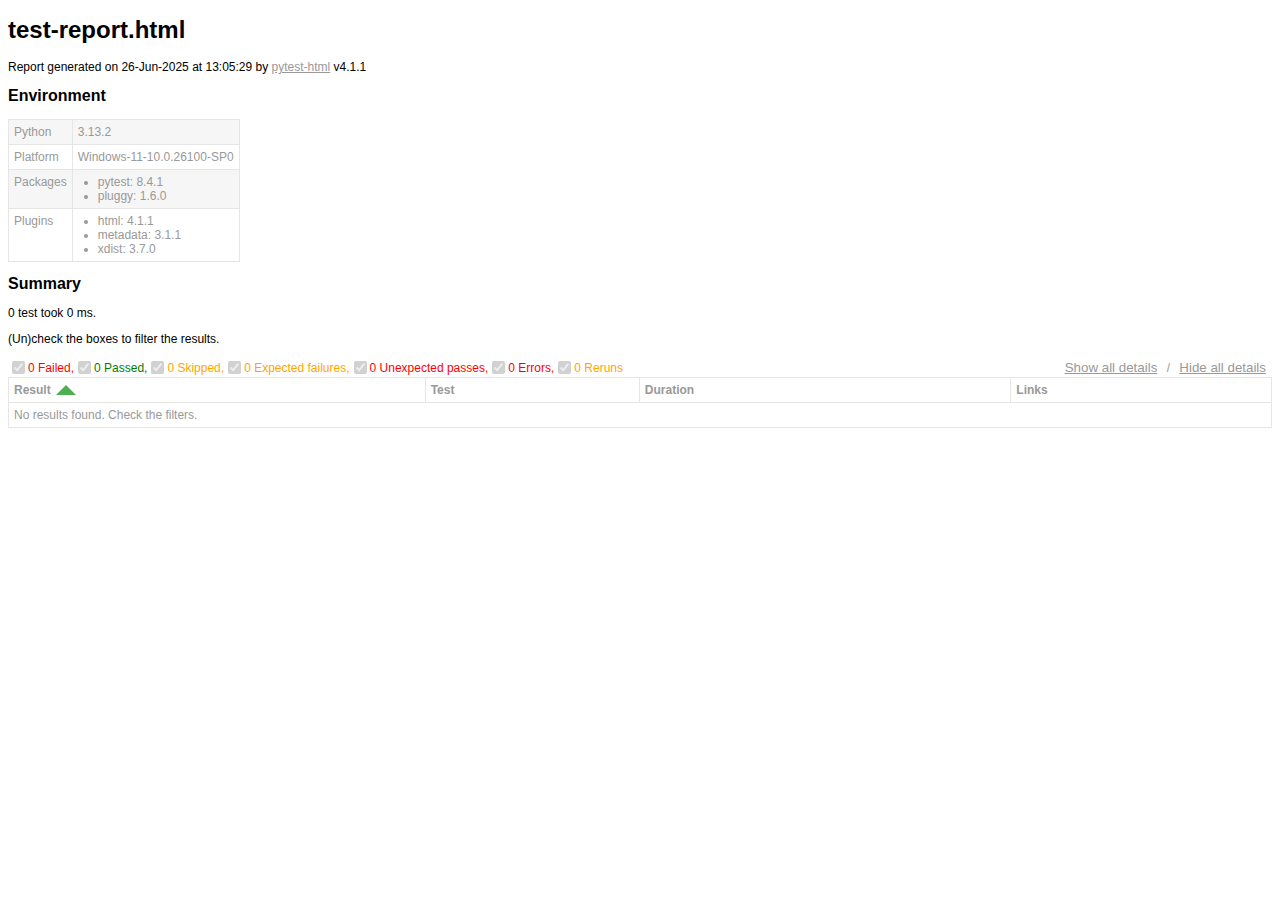
<file: visual-test-old/tests/test-report.html>
<!DOCTYPE html>
<html>
  <head>
    <meta charset="utf-8"/>
    <title id="head-title">test-report.html</title>
      <style type="text/css">body {
  font-family: Helvetica, Arial, sans-serif;
  font-size: 12px;
  /* do not increase min-width as some may use split screens */
  min-width: 800px;
  color: #999;
}

h1 {
  font-size: 24px;
  color: black;
}

h2 {
  font-size: 16px;
  color: black;
}

p {
  color: black;
}

a {
  color: #999;
}

table {
  border-collapse: collapse;
}

/******************************
 * SUMMARY INFORMATION
 ******************************/
#environment td {
  padding: 5px;
  border: 1px solid #e6e6e6;
  vertical-align: top;
}
#environment tr:nth-child(odd) {
  background-color: #f6f6f6;
}
#environment ul {
  margin: 0;
  padding: 0 20px;
}

/******************************
 * TEST RESULT COLORS
 ******************************/
span.passed,
.passed .col-result {
  color: green;
}

span.skipped,
span.xfailed,
span.rerun,
.skipped .col-result,
.xfailed .col-result,
.rerun .col-result {
  color: orange;
}

span.error,
span.failed,
span.xpassed,
.error .col-result,
.failed .col-result,
.xpassed .col-result {
  color: red;
}

.col-links__extra {
  margin-right: 3px;
}

/******************************
 * RESULTS TABLE
 *
 * 1. Table Layout
 * 2. Extra
 * 3. Sorting items
 *
 ******************************/
/*------------------
 * 1. Table Layout
 *------------------*/
#results-table {
  border: 1px solid #e6e6e6;
  color: #999;
  font-size: 12px;
  width: 100%;
}
#results-table th,
#results-table td {
  padding: 5px;
  border: 1px solid #e6e6e6;
  text-align: left;
}
#results-table th {
  font-weight: bold;
}

/*------------------
 * 2. Extra
 *------------------*/
.logwrapper {
  max-height: 230px;
  overflow-y: scroll;
  background-color: #e6e6e6;
}
.logwrapper.expanded {
  max-height: none;
}
.logwrapper.expanded .logexpander:after {
  content: "collapse [-]";
}
.logwrapper .logexpander {
  z-index: 1;
  position: sticky;
  top: 10px;
  width: max-content;
  border: 1px solid;
  border-radius: 3px;
  padding: 5px 7px;
  margin: 10px 0 10px calc(100% - 80px);
  cursor: pointer;
  background-color: #e6e6e6;
}
.logwrapper .logexpander:after {
  content: "expand [+]";
}
.logwrapper .logexpander:hover {
  color: #000;
  border-color: #000;
}
.logwrapper .log {
  min-height: 40px;
  position: relative;
  top: -50px;
  height: calc(100% + 50px);
  border: 1px solid #e6e6e6;
  color: black;
  display: block;
  font-family: "Courier New", Courier, monospace;
  padding: 5px;
  padding-right: 80px;
  white-space: pre-wrap;
}

div.media {
  border: 1px solid #e6e6e6;
  float: right;
  height: 240px;
  margin: 0 5px;
  overflow: hidden;
  width: 320px;
}

.media-container {
  display: grid;
  grid-template-columns: 25px auto 25px;
  align-items: center;
  flex: 1 1;
  overflow: hidden;
  height: 200px;
}

.media-container--fullscreen {
  grid-template-columns: 0px auto 0px;
}

.media-container__nav--right,
.media-container__nav--left {
  text-align: center;
  cursor: pointer;
}

.media-container__viewport {
  cursor: pointer;
  text-align: center;
  height: inherit;
}
.media-container__viewport img,
.media-container__viewport video {
  object-fit: cover;
  width: 100%;
  max-height: 100%;
}

.media__name,
.media__counter {
  display: flex;
  flex-direction: row;
  justify-content: space-around;
  flex: 0 0 25px;
  align-items: center;
}

.collapsible td:not(.col-links) {
  cursor: pointer;
}
.collapsible td:not(.col-links):hover::after {
  color: #bbb;
  font-style: italic;
  cursor: pointer;
}

.col-result {
  width: 130px;
}
.col-result:hover::after {
  content: " (hide details)";
}

.col-result.collapsed:hover::after {
  content: " (show details)";
}

#environment-header h2:hover::after {
  content: " (hide details)";
  color: #bbb;
  font-style: italic;
  cursor: pointer;
  font-size: 12px;
}

#environment-header.collapsed h2:hover::after {
  content: " (show details)";
  color: #bbb;
  font-style: italic;
  cursor: pointer;
  font-size: 12px;
}

/*------------------
 * 3. Sorting items
 *------------------*/
.sortable {
  cursor: pointer;
}
.sortable.desc:after {
  content: " ";
  position: relative;
  left: 5px;
  bottom: -12.5px;
  border: 10px solid #4caf50;
  border-bottom: 0;
  border-left-color: transparent;
  border-right-color: transparent;
}
.sortable.asc:after {
  content: " ";
  position: relative;
  left: 5px;
  bottom: 12.5px;
  border: 10px solid #4caf50;
  border-top: 0;
  border-left-color: transparent;
  border-right-color: transparent;
}

.hidden, .summary__reload__button.hidden {
  display: none;
}

.summary__data {
  flex: 0 0 550px;
}
.summary__reload {
  flex: 1 1;
  display: flex;
  justify-content: center;
}
.summary__reload__button {
  flex: 0 0 300px;
  display: flex;
  color: white;
  font-weight: bold;
  background-color: #4caf50;
  text-align: center;
  justify-content: center;
  align-items: center;
  border-radius: 3px;
  cursor: pointer;
}
.summary__reload__button:hover {
  background-color: #46a049;
}
.summary__spacer {
  flex: 0 0 550px;
}

.controls {
  display: flex;
  justify-content: space-between;
}

.filters,
.collapse {
  display: flex;
  align-items: center;
}
.filters button,
.collapse button {
  color: #999;
  border: none;
  background: none;
  cursor: pointer;
  text-decoration: underline;
}
.filters button:hover,
.collapse button:hover {
  color: #ccc;
}

.filter__label {
  margin-right: 10px;
}

      </style>
    
  </head>
  <body>
    <h1 id="title">test-report.html</h1>
    <p>Report generated on 26-Jun-2025 at 13:05:29 by <a href="https://pypi.python.org/pypi/pytest-html">pytest-html</a>
        v4.1.1</p>
    <div id="environment-header">
      <h2>Environment</h2>
    </div>
    <table id="environment"></table>
    <!-- TEMPLATES -->
      <template id="template_environment_row">
      <tr>
        <td></td>
        <td></td>
      </tr>
    </template>
    <template id="template_results-table__body--empty">
      <tbody class="results-table-row">
        <tr id="not-found-message">
          <td colspan="4">No results found. Check the filters.</th>
        </tr>
    </template>
    <template id="template_results-table__tbody">
      <tbody class="results-table-row">
        <tr class="collapsible">
        </tr>
        <tr class="extras-row">
          <td class="extra" colspan="4">
            <div class="extraHTML"></div>
            <div class="media">
              <div class="media-container">
                  <div class="media-container__nav--left"><</div>
                  <div class="media-container__viewport">
                    <img src="" />
                    <video controls>
                      <source src="" type="video/mp4">
                    </video>
                  </div>
                  <div class="media-container__nav--right">></div>
                </div>
                <div class="media__name"></div>
                <div class="media__counter"></div>
            </div>
            <div class="logwrapper">
              <div class="logexpander"></div>
              <div class="log"></div>
            </div>
          </td>
        </tr>
      </tbody>
    </template>
    <!-- END TEMPLATES -->
    <div class="summary">
      <div class="summary__data">
        <h2>Summary</h2>
        <div class="additional-summary prefix">
        </div>
        <p class="run-count">0 test took 0 ms.</p>
        <p class="filter">(Un)check the boxes to filter the results.</p>
        <div class="summary__reload">
          <div class="summary__reload__button hidden" onclick="location.reload()">
            <div>There are still tests running. <br />Reload this page to get the latest results!</div>
          </div>
        </div>
        <div class="summary__spacer"></div>
        <div class="controls">
          <div class="filters">
            <input checked="true" class="filter" name="filter_checkbox" type="checkbox" data-test-result="failed" disabled/>
            <span class="failed">0 Failed,</span>
            <input checked="true" class="filter" name="filter_checkbox" type="checkbox" data-test-result="passed" disabled/>
            <span class="passed">0 Passed,</span>
            <input checked="true" class="filter" name="filter_checkbox" type="checkbox" data-test-result="skipped" disabled/>
            <span class="skipped">0 Skipped,</span>
            <input checked="true" class="filter" name="filter_checkbox" type="checkbox" data-test-result="xfailed" disabled/>
            <span class="xfailed">0 Expected failures,</span>
            <input checked="true" class="filter" name="filter_checkbox" type="checkbox" data-test-result="xpassed" disabled/>
            <span class="xpassed">0 Unexpected passes,</span>
            <input checked="true" class="filter" name="filter_checkbox" type="checkbox" data-test-result="error" disabled/>
            <span class="error">0 Errors,</span>
            <input checked="true" class="filter" name="filter_checkbox" type="checkbox" data-test-result="rerun" disabled/>
            <span class="rerun">0 Reruns</span>
          </div>
          <div class="collapse">
            <button id="show_all_details">Show all details</button>&nbsp;/&nbsp;<button id="hide_all_details">Hide all details</button>
          </div>
        </div>
      </div>
      <div class="additional-summary summary">
      </div>
      <div class="additional-summary postfix">
      </div>
    </div>
    <table id="results-table">
      <thead id="results-table-head">
        <tr>
          <th class="sortable" data-column-type="result">Result</th>
          <th class="sortable" data-column-type="testId">Test</th>
          <th class="sortable" data-column-type="duration">Duration</th>
          <th>Links</th>
        </tr>
      </thead>
    </table>
  </body>
  <footer>
    <div id="data-container" data-jsonblob="{&#34;environment&#34;: {&#34;Python&#34;: &#34;3.13.2&#34;, &#34;Platform&#34;: &#34;Windows-11-10.0.26100-SP0&#34;, &#34;Packages&#34;: {&#34;pytest&#34;: &#34;8.4.1&#34;, &#34;pluggy&#34;: &#34;1.6.0&#34;}, &#34;Plugins&#34;: {&#34;html&#34;: &#34;4.1.1&#34;, &#34;metadata&#34;: &#34;3.1.1&#34;, &#34;xdist&#34;: &#34;3.7.0&#34;}}, &#34;tests&#34;: {}, &#34;renderCollapsed&#34;: [&#34;passed&#34;], &#34;initialSort&#34;: &#34;result&#34;, &#34;title&#34;: &#34;test-report.html&#34;}"></div>
    <script>
      (function(){function r(e,n,t){function o(i,f){if(!n[i]){if(!e[i]){var c="function"==typeof require&&require;if(!f&&c)return c(i,!0);if(u)return u(i,!0);var a=new Error("Cannot find module '"+i+"'");throw a.code="MODULE_NOT_FOUND",a}var p=n[i]={exports:{}};e[i][0].call(p.exports,function(r){var n=e[i][1][r];return o(n||r)},p,p.exports,r,e,n,t)}return n[i].exports}for(var u="function"==typeof require&&require,i=0;i<t.length;i++)o(t[i]);return o}return r})()({1:[function(require,module,exports){
const { getCollapsedCategory, setCollapsedIds } = require('./storage.js')

class DataManager {
    setManager(data) {
        const collapsedCategories = [...getCollapsedCategory(data.renderCollapsed)]
        const collapsedIds = []
        const tests = Object.values(data.tests).flat().map((test, index) => {
            const collapsed = collapsedCategories.includes(test.result.toLowerCase())
            const id = `test_${index}`
            if (collapsed) {
                collapsedIds.push(id)
            }
            return {
                ...test,
                id,
                collapsed,
            }
        })
        const dataBlob = { ...data, tests }
        this.data = { ...dataBlob }
        this.renderData = { ...dataBlob }
        setCollapsedIds(collapsedIds)
    }

    get allData() {
        return { ...this.data }
    }

    resetRender() {
        this.renderData = { ...this.data }
    }

    setRender(data) {
        this.renderData.tests = [...data]
    }

    toggleCollapsedItem(id) {
        this.renderData.tests = this.renderData.tests.map((test) =>
            test.id === id ? { ...test, collapsed: !test.collapsed } : test,
        )
    }

    set allCollapsed(collapsed) {
        this.renderData = { ...this.renderData, tests: [...this.renderData.tests.map((test) => (
            { ...test, collapsed }
        ))] }
    }

    get testSubset() {
        return [...this.renderData.tests]
    }

    get environment() {
        return this.renderData.environment
    }

    get initialSort() {
        return this.data.initialSort
    }
}

module.exports = {
    manager: new DataManager(),
}

},{"./storage.js":8}],2:[function(require,module,exports){
const mediaViewer = require('./mediaviewer.js')
const templateEnvRow = document.getElementById('template_environment_row')
const templateResult = document.getElementById('template_results-table__tbody')

function htmlToElements(html) {
    const temp = document.createElement('template')
    temp.innerHTML = html
    return temp.content.childNodes
}

const find = (selector, elem) => {
    if (!elem) {
        elem = document
    }
    return elem.querySelector(selector)
}

const findAll = (selector, elem) => {
    if (!elem) {
        elem = document
    }
    return [...elem.querySelectorAll(selector)]
}

const dom = {
    getStaticRow: (key, value) => {
        const envRow = templateEnvRow.content.cloneNode(true)
        const isObj = typeof value === 'object' && value !== null
        const values = isObj ? Object.keys(value).map((k) => `${k}: ${value[k]}`) : null

        const valuesElement = htmlToElements(
            values ? `<ul>${values.map((val) => `<li>${val}</li>`).join('')}<ul>` : `<div>${value}</div>`)[0]
        const td = findAll('td', envRow)
        td[0].textContent = key
        td[1].appendChild(valuesElement)

        return envRow
    },
    getResultTBody: ({ testId, id, log, extras, resultsTableRow, tableHtml, result, collapsed }) => {
        const resultBody = templateResult.content.cloneNode(true)
        resultBody.querySelector('tbody').classList.add(result.toLowerCase())
        resultBody.querySelector('tbody').id = testId
        resultBody.querySelector('.collapsible').dataset.id = id

        resultsTableRow.forEach((html) => {
            const t = document.createElement('template')
            t.innerHTML = html
            resultBody.querySelector('.collapsible').appendChild(t.content)
        })

        if (log) {
            // Wrap lines starting with "E" with span.error to color those lines red
            const wrappedLog = log.replace(/^E.*$/gm, (match) => `<span class="error">${match}</span>`)
            resultBody.querySelector('.log').innerHTML = wrappedLog
        } else {
            resultBody.querySelector('.log').remove()
        }

        if (collapsed) {
            resultBody.querySelector('.collapsible > td')?.classList.add('collapsed')
            resultBody.querySelector('.extras-row').classList.add('hidden')
        } else {
            resultBody.querySelector('.collapsible > td')?.classList.remove('collapsed')
        }

        const media = []
        extras?.forEach(({ name, format_type, content }) => {
            if (['image', 'video'].includes(format_type)) {
                media.push({ path: content, name, format_type })
            }

            if (format_type === 'html') {
                resultBody.querySelector('.extraHTML').insertAdjacentHTML('beforeend', `<div>${content}</div>`)
            }
        })
        mediaViewer.setup(resultBody, media)

        // Add custom html from the pytest_html_results_table_html hook
        tableHtml?.forEach((item) => {
            resultBody.querySelector('td[class="extra"]').insertAdjacentHTML('beforeend', item)
        })

        return resultBody
    },
}

module.exports = {
    dom,
    htmlToElements,
    find,
    findAll,
}

},{"./mediaviewer.js":6}],3:[function(require,module,exports){
const { manager } = require('./datamanager.js')
const { doSort } = require('./sort.js')
const storageModule = require('./storage.js')

const getFilteredSubSet = (filter) =>
    manager.allData.tests.filter(({ result }) => filter.includes(result.toLowerCase()))

const doInitFilter = () => {
    const currentFilter = storageModule.getVisible()
    const filteredSubset = getFilteredSubSet(currentFilter)
    manager.setRender(filteredSubset)
}

const doFilter = (type, show) => {
    if (show) {
        storageModule.showCategory(type)
    } else {
        storageModule.hideCategory(type)
    }

    const currentFilter = storageModule.getVisible()
    const filteredSubset = getFilteredSubSet(currentFilter)
    manager.setRender(filteredSubset)

    const sortColumn = storageModule.getSort()
    doSort(sortColumn, true)
}

module.exports = {
    doFilter,
    doInitFilter,
}

},{"./datamanager.js":1,"./sort.js":7,"./storage.js":8}],4:[function(require,module,exports){
const { redraw, bindEvents, renderStatic } = require('./main.js')
const { doInitFilter } = require('./filter.js')
const { doInitSort } = require('./sort.js')
const { manager } = require('./datamanager.js')
const data = JSON.parse(document.getElementById('data-container').dataset.jsonblob)

function init() {
    manager.setManager(data)
    doInitFilter()
    doInitSort()
    renderStatic()
    redraw()
    bindEvents()
}

init()

},{"./datamanager.js":1,"./filter.js":3,"./main.js":5,"./sort.js":7}],5:[function(require,module,exports){
const { dom, find, findAll } = require('./dom.js')
const { manager } = require('./datamanager.js')
const { doSort } = require('./sort.js')
const { doFilter } = require('./filter.js')
const {
    getVisible,
    getCollapsedIds,
    setCollapsedIds,
    getSort,
    getSortDirection,
    possibleFilters,
} = require('./storage.js')

const removeChildren = (node) => {
    while (node.firstChild) {
        node.removeChild(node.firstChild)
    }
}

const renderStatic = () => {
    const renderEnvironmentTable = () => {
        const environment = manager.environment
        const rows = Object.keys(environment).map((key) => dom.getStaticRow(key, environment[key]))
        const table = document.getElementById('environment')
        removeChildren(table)
        rows.forEach((row) => table.appendChild(row))
    }
    renderEnvironmentTable()
}

const addItemToggleListener = (elem) => {
    elem.addEventListener('click', ({ target }) => {
        const id = target.parentElement.dataset.id
        manager.toggleCollapsedItem(id)

        const collapsedIds = getCollapsedIds()
        if (collapsedIds.includes(id)) {
            const updated = collapsedIds.filter((item) => item !== id)
            setCollapsedIds(updated)
        } else {
            collapsedIds.push(id)
            setCollapsedIds(collapsedIds)
        }
        redraw()
    })
}

const renderContent = (tests) => {
    const sortAttr = getSort(manager.initialSort)
    const sortAsc = JSON.parse(getSortDirection())
    const rows = tests.map(dom.getResultTBody)
    const table = document.getElementById('results-table')
    const tableHeader = document.getElementById('results-table-head')

    const newTable = document.createElement('table')
    newTable.id = 'results-table'

    // remove all sorting classes and set the relevant
    findAll('.sortable', tableHeader).forEach((elem) => elem.classList.remove('asc', 'desc'))
    tableHeader.querySelector(`.sortable[data-column-type="${sortAttr}"]`)?.classList.add(sortAsc ? 'desc' : 'asc')
    newTable.appendChild(tableHeader)

    if (!rows.length) {
        const emptyTable = document.getElementById('template_results-table__body--empty').content.cloneNode(true)
        newTable.appendChild(emptyTable)
    } else {
        rows.forEach((row) => {
            if (!!row) {
                findAll('.collapsible td:not(.col-links', row).forEach(addItemToggleListener)
                find('.logexpander', row).addEventListener('click',
                    (evt) => evt.target.parentNode.classList.toggle('expanded'),
                )
                newTable.appendChild(row)
            }
        })
    }

    table.replaceWith(newTable)
}

const renderDerived = () => {
    const currentFilter = getVisible()
    possibleFilters.forEach((result) => {
        const input = document.querySelector(`input[data-test-result="${result}"]`)
        input.checked = currentFilter.includes(result)
    })
}

const bindEvents = () => {
    const filterColumn = (evt) => {
        const { target: element } = evt
        const { testResult } = element.dataset

        doFilter(testResult, element.checked)
        const collapsedIds = getCollapsedIds()
        const updated = manager.renderData.tests.map((test) => {
            return {
                ...test,
                collapsed: collapsedIds.includes(test.id),
            }
        })
        manager.setRender(updated)
        redraw()
    }

    const header = document.getElementById('environment-header')
    header.addEventListener('click', () => {
        const table = document.getElementById('environment')
        table.classList.toggle('hidden')
        header.classList.toggle('collapsed')
    })

    findAll('input[name="filter_checkbox"]').forEach((elem) => {
        elem.addEventListener('click', filterColumn)
    })

    findAll('.sortable').forEach((elem) => {
        elem.addEventListener('click', (evt) => {
            const { target: element } = evt
            const { columnType } = element.dataset
            doSort(columnType)
            redraw()
        })
    })

    document.getElementById('show_all_details').addEventListener('click', () => {
        manager.allCollapsed = false
        setCollapsedIds([])
        redraw()
    })
    document.getElementById('hide_all_details').addEventListener('click', () => {
        manager.allCollapsed = true
        const allIds = manager.renderData.tests.map((test) => test.id)
        setCollapsedIds(allIds)
        redraw()
    })
}

const redraw = () => {
    const { testSubset } = manager

    renderContent(testSubset)
    renderDerived()
}

module.exports = {
    redraw,
    bindEvents,
    renderStatic,
}

},{"./datamanager.js":1,"./dom.js":2,"./filter.js":3,"./sort.js":7,"./storage.js":8}],6:[function(require,module,exports){
class MediaViewer {
    constructor(assets) {
        this.assets = assets
        this.index = 0
    }

    nextActive() {
        this.index = this.index === this.assets.length - 1 ? 0 : this.index + 1
        return [this.activeFile, this.index]
    }

    prevActive() {
        this.index = this.index === 0 ? this.assets.length - 1 : this.index -1
        return [this.activeFile, this.index]
    }

    get currentIndex() {
        return this.index
    }

    get activeFile() {
        return this.assets[this.index]
    }
}


const setup = (resultBody, assets) => {
    if (!assets.length) {
        resultBody.querySelector('.media').classList.add('hidden')
        return
    }

    const mediaViewer = new MediaViewer(assets)
    const container = resultBody.querySelector('.media-container')
    const leftArrow = resultBody.querySelector('.media-container__nav--left')
    const rightArrow = resultBody.querySelector('.media-container__nav--right')
    const mediaName = resultBody.querySelector('.media__name')
    const counter = resultBody.querySelector('.media__counter')
    const imageEl = resultBody.querySelector('img')
    const sourceEl = resultBody.querySelector('source')
    const videoEl = resultBody.querySelector('video')

    const setImg = (media, index) => {
        if (media?.format_type === 'image') {
            imageEl.src = media.path

            imageEl.classList.remove('hidden')
            videoEl.classList.add('hidden')
        } else if (media?.format_type === 'video') {
            sourceEl.src = media.path

            videoEl.classList.remove('hidden')
            imageEl.classList.add('hidden')
        }

        mediaName.innerText = media?.name
        counter.innerText = `${index + 1} / ${assets.length}`
    }
    setImg(mediaViewer.activeFile, mediaViewer.currentIndex)

    const moveLeft = () => {
        const [media, index] = mediaViewer.prevActive()
        setImg(media, index)
    }
    const doRight = () => {
        const [media, index] = mediaViewer.nextActive()
        setImg(media, index)
    }
    const openImg = () => {
        window.open(mediaViewer.activeFile.path, '_blank')
    }
    if (assets.length === 1) {
        container.classList.add('media-container--fullscreen')
    } else {
        leftArrow.addEventListener('click', moveLeft)
        rightArrow.addEventListener('click', doRight)
    }
    imageEl.addEventListener('click', openImg)
}

module.exports = {
    setup,
}

},{}],7:[function(require,module,exports){
const { manager } = require('./datamanager.js')
const storageModule = require('./storage.js')

const genericSort = (list, key, ascending, customOrder) => {
    let sorted
    if (customOrder) {
        sorted = list.sort((a, b) => {
            const aValue = a.result.toLowerCase()
            const bValue = b.result.toLowerCase()

            const aIndex = customOrder.findIndex((item) => item.toLowerCase() === aValue)
            const bIndex = customOrder.findIndex((item) => item.toLowerCase() === bValue)

            // Compare the indices to determine the sort order
            return aIndex - bIndex
        })
    } else {
        sorted = list.sort((a, b) => a[key] === b[key] ? 0 : a[key] > b[key] ? 1 : -1)
    }

    if (ascending) {
        sorted.reverse()
    }
    return sorted
}

const durationSort = (list, ascending) => {
    const parseDuration = (duration) => {
        if (duration.includes(':')) {
            // If it's in the format "HH:mm:ss"
            const [hours, minutes, seconds] = duration.split(':').map(Number)
            return (hours * 3600 + minutes * 60 + seconds) * 1000
        } else {
            // If it's in the format "nnn ms"
            return parseInt(duration)
        }
    }
    const sorted = list.sort((a, b) => parseDuration(a['duration']) - parseDuration(b['duration']))
    if (ascending) {
        sorted.reverse()
    }
    return sorted
}

const doInitSort = () => {
    const type = storageModule.getSort(manager.initialSort)
    const ascending = storageModule.getSortDirection()
    const list = manager.testSubset
    const initialOrder = ['Error', 'Failed', 'Rerun', 'XFailed', 'XPassed', 'Skipped', 'Passed']

    storageModule.setSort(type)
    storageModule.setSortDirection(ascending)

    if (type?.toLowerCase() === 'original') {
        manager.setRender(list)
    } else {
        let sortedList
        switch (type) {
        case 'duration':
            sortedList = durationSort(list, ascending)
            break
        case 'result':
            sortedList = genericSort(list, type, ascending, initialOrder)
            break
        default:
            sortedList = genericSort(list, type, ascending)
            break
        }
        manager.setRender(sortedList)
    }
}

const doSort = (type, skipDirection) => {
    const newSortType = storageModule.getSort(manager.initialSort) !== type
    const currentAsc = storageModule.getSortDirection()
    let ascending
    if (skipDirection) {
        ascending = currentAsc
    } else {
        ascending = newSortType ? false : !currentAsc
    }
    storageModule.setSort(type)
    storageModule.setSortDirection(ascending)

    const list = manager.testSubset
    const sortedList = type === 'duration' ? durationSort(list, ascending) : genericSort(list, type, ascending)
    manager.setRender(sortedList)
}

module.exports = {
    doInitSort,
    doSort,
}

},{"./datamanager.js":1,"./storage.js":8}],8:[function(require,module,exports){
const possibleFilters = [
    'passed',
    'skipped',
    'failed',
    'error',
    'xfailed',
    'xpassed',
    'rerun',
]

const getVisible = () => {
    const url = new URL(window.location.href)
    const settings = new URLSearchParams(url.search).get('visible')
    const lower = (item) => {
        const lowerItem = item.toLowerCase()
        if (possibleFilters.includes(lowerItem)) {
            return lowerItem
        }
        return null
    }
    return settings === null ?
        possibleFilters :
        [...new Set(settings?.split(',').map(lower).filter((item) => item))]
}

const hideCategory = (categoryToHide) => {
    const url = new URL(window.location.href)
    const visibleParams = new URLSearchParams(url.search).get('visible')
    const currentVisible = visibleParams ? visibleParams.split(',') : [...possibleFilters]
    const settings = [...new Set(currentVisible)].filter((f) => f !== categoryToHide).join(',')

    url.searchParams.set('visible', settings)
    window.history.pushState({}, null, unescape(url.href))
}

const showCategory = (categoryToShow) => {
    if (typeof window === 'undefined') {
        return
    }
    const url = new URL(window.location.href)
    const currentVisible = new URLSearchParams(url.search).get('visible')?.split(',').filter(Boolean) ||
        [...possibleFilters]
    const settings = [...new Set([categoryToShow, ...currentVisible])]
    const noFilter = possibleFilters.length === settings.length || !settings.length

    noFilter ? url.searchParams.delete('visible') : url.searchParams.set('visible', settings.join(','))
    window.history.pushState({}, null, unescape(url.href))
}

const getSort = (initialSort) => {
    const url = new URL(window.location.href)
    let sort = new URLSearchParams(url.search).get('sort')
    if (!sort) {
        sort = initialSort || 'result'
    }
    return sort
}

const setSort = (type) => {
    const url = new URL(window.location.href)
    url.searchParams.set('sort', type)
    window.history.pushState({}, null, unescape(url.href))
}

const getCollapsedCategory = (renderCollapsed) => {
    let categories
    if (typeof window !== 'undefined') {
        const url = new URL(window.location.href)
        const collapsedItems = new URLSearchParams(url.search).get('collapsed')
        switch (true) {
        case !renderCollapsed && collapsedItems === null:
            categories = ['passed']
            break
        case collapsedItems?.length === 0 || /^["']{2}$/.test(collapsedItems):
            categories = []
            break
        case /^all$/.test(collapsedItems) || collapsedItems === null && /^all$/.test(renderCollapsed):
            categories = [...possibleFilters]
            break
        default:
            categories = collapsedItems?.split(',').map((item) => item.toLowerCase()) || renderCollapsed
            break
        }
    } else {
        categories = []
    }
    return categories
}

const getSortDirection = () => JSON.parse(sessionStorage.getItem('sortAsc')) || false
const setSortDirection = (ascending) => sessionStorage.setItem('sortAsc', ascending)

const getCollapsedIds = () => JSON.parse(sessionStorage.getItem('collapsedIds')) || []
const setCollapsedIds = (list) => sessionStorage.setItem('collapsedIds', JSON.stringify(list))

module.exports = {
    getVisible,
    hideCategory,
    showCategory,
    getCollapsedIds,
    setCollapsedIds,
    getSort,
    setSort,
    getSortDirection,
    setSortDirection,
    getCollapsedCategory,
    possibleFilters,
}

},{}]},{},[4]);
    </script>
  </footer>
</html>
</file>
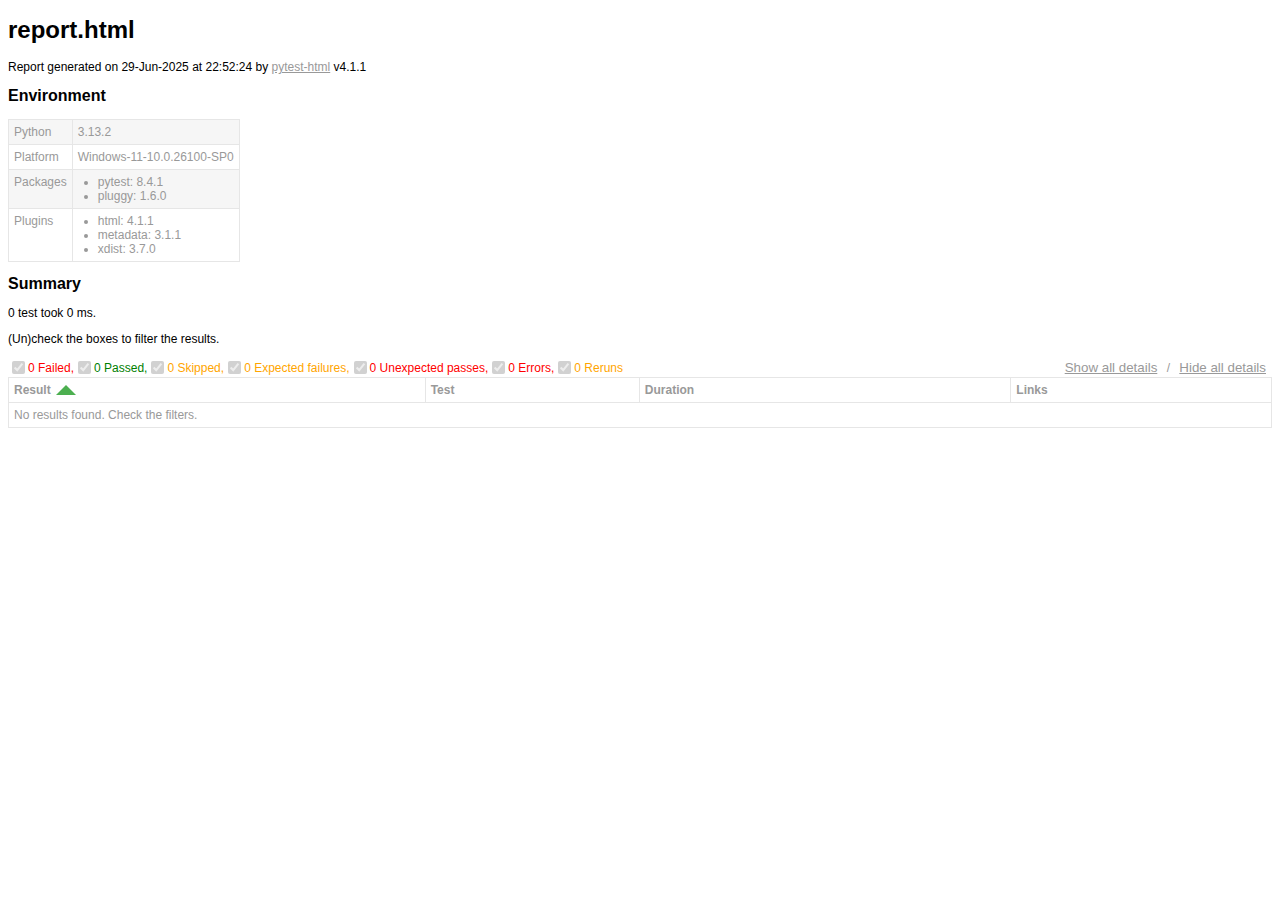
<file: visual-test/tests/report.html>
<!DOCTYPE html>
<html>
  <head>
    <meta charset="utf-8"/>
    <title id="head-title">report.html</title>
      <style type="text/css">body {
  font-family: Helvetica, Arial, sans-serif;
  font-size: 12px;
  /* do not increase min-width as some may use split screens */
  min-width: 800px;
  color: #999;
}

h1 {
  font-size: 24px;
  color: black;
}

h2 {
  font-size: 16px;
  color: black;
}

p {
  color: black;
}

a {
  color: #999;
}

table {
  border-collapse: collapse;
}

/******************************
 * SUMMARY INFORMATION
 ******************************/
#environment td {
  padding: 5px;
  border: 1px solid #e6e6e6;
  vertical-align: top;
}
#environment tr:nth-child(odd) {
  background-color: #f6f6f6;
}
#environment ul {
  margin: 0;
  padding: 0 20px;
}

/******************************
 * TEST RESULT COLORS
 ******************************/
span.passed,
.passed .col-result {
  color: green;
}

span.skipped,
span.xfailed,
span.rerun,
.skipped .col-result,
.xfailed .col-result,
.rerun .col-result {
  color: orange;
}

span.error,
span.failed,
span.xpassed,
.error .col-result,
.failed .col-result,
.xpassed .col-result {
  color: red;
}

.col-links__extra {
  margin-right: 3px;
}

/******************************
 * RESULTS TABLE
 *
 * 1. Table Layout
 * 2. Extra
 * 3. Sorting items
 *
 ******************************/
/*------------------
 * 1. Table Layout
 *------------------*/
#results-table {
  border: 1px solid #e6e6e6;
  color: #999;
  font-size: 12px;
  width: 100%;
}
#results-table th,
#results-table td {
  padding: 5px;
  border: 1px solid #e6e6e6;
  text-align: left;
}
#results-table th {
  font-weight: bold;
}

/*------------------
 * 2. Extra
 *------------------*/
.logwrapper {
  max-height: 230px;
  overflow-y: scroll;
  background-color: #e6e6e6;
}
.logwrapper.expanded {
  max-height: none;
}
.logwrapper.expanded .logexpander:after {
  content: "collapse [-]";
}
.logwrapper .logexpander {
  z-index: 1;
  position: sticky;
  top: 10px;
  width: max-content;
  border: 1px solid;
  border-radius: 3px;
  padding: 5px 7px;
  margin: 10px 0 10px calc(100% - 80px);
  cursor: pointer;
  background-color: #e6e6e6;
}
.logwrapper .logexpander:after {
  content: "expand [+]";
}
.logwrapper .logexpander:hover {
  color: #000;
  border-color: #000;
}
.logwrapper .log {
  min-height: 40px;
  position: relative;
  top: -50px;
  height: calc(100% + 50px);
  border: 1px solid #e6e6e6;
  color: black;
  display: block;
  font-family: "Courier New", Courier, monospace;
  padding: 5px;
  padding-right: 80px;
  white-space: pre-wrap;
}

div.media {
  border: 1px solid #e6e6e6;
  float: right;
  height: 240px;
  margin: 0 5px;
  overflow: hidden;
  width: 320px;
}

.media-container {
  display: grid;
  grid-template-columns: 25px auto 25px;
  align-items: center;
  flex: 1 1;
  overflow: hidden;
  height: 200px;
}

.media-container--fullscreen {
  grid-template-columns: 0px auto 0px;
}

.media-container__nav--right,
.media-container__nav--left {
  text-align: center;
  cursor: pointer;
}

.media-container__viewport {
  cursor: pointer;
  text-align: center;
  height: inherit;
}
.media-container__viewport img,
.media-container__viewport video {
  object-fit: cover;
  width: 100%;
  max-height: 100%;
}

.media__name,
.media__counter {
  display: flex;
  flex-direction: row;
  justify-content: space-around;
  flex: 0 0 25px;
  align-items: center;
}

.collapsible td:not(.col-links) {
  cursor: pointer;
}
.collapsible td:not(.col-links):hover::after {
  color: #bbb;
  font-style: italic;
  cursor: pointer;
}

.col-result {
  width: 130px;
}
.col-result:hover::after {
  content: " (hide details)";
}

.col-result.collapsed:hover::after {
  content: " (show details)";
}

#environment-header h2:hover::after {
  content: " (hide details)";
  color: #bbb;
  font-style: italic;
  cursor: pointer;
  font-size: 12px;
}

#environment-header.collapsed h2:hover::after {
  content: " (show details)";
  color: #bbb;
  font-style: italic;
  cursor: pointer;
  font-size: 12px;
}

/*------------------
 * 3. Sorting items
 *------------------*/
.sortable {
  cursor: pointer;
}
.sortable.desc:after {
  content: " ";
  position: relative;
  left: 5px;
  bottom: -12.5px;
  border: 10px solid #4caf50;
  border-bottom: 0;
  border-left-color: transparent;
  border-right-color: transparent;
}
.sortable.asc:after {
  content: " ";
  position: relative;
  left: 5px;
  bottom: 12.5px;
  border: 10px solid #4caf50;
  border-top: 0;
  border-left-color: transparent;
  border-right-color: transparent;
}

.hidden, .summary__reload__button.hidden {
  display: none;
}

.summary__data {
  flex: 0 0 550px;
}
.summary__reload {
  flex: 1 1;
  display: flex;
  justify-content: center;
}
.summary__reload__button {
  flex: 0 0 300px;
  display: flex;
  color: white;
  font-weight: bold;
  background-color: #4caf50;
  text-align: center;
  justify-content: center;
  align-items: center;
  border-radius: 3px;
  cursor: pointer;
}
.summary__reload__button:hover {
  background-color: #46a049;
}
.summary__spacer {
  flex: 0 0 550px;
}

.controls {
  display: flex;
  justify-content: space-between;
}

.filters,
.collapse {
  display: flex;
  align-items: center;
}
.filters button,
.collapse button {
  color: #999;
  border: none;
  background: none;
  cursor: pointer;
  text-decoration: underline;
}
.filters button:hover,
.collapse button:hover {
  color: #ccc;
}

.filter__label {
  margin-right: 10px;
}

      </style>
    
  </head>
  <body>
    <h1 id="title">report.html</h1>
    <p>Report generated on 29-Jun-2025 at 22:52:24 by <a href="https://pypi.python.org/pypi/pytest-html">pytest-html</a>
        v4.1.1</p>
    <div id="environment-header">
      <h2>Environment</h2>
    </div>
    <table id="environment"></table>
    <!-- TEMPLATES -->
      <template id="template_environment_row">
      <tr>
        <td></td>
        <td></td>
      </tr>
    </template>
    <template id="template_results-table__body--empty">
      <tbody class="results-table-row">
        <tr id="not-found-message">
          <td colspan="4">No results found. Check the filters.</th>
        </tr>
    </template>
    <template id="template_results-table__tbody">
      <tbody class="results-table-row">
        <tr class="collapsible">
        </tr>
        <tr class="extras-row">
          <td class="extra" colspan="4">
            <div class="extraHTML"></div>
            <div class="media">
              <div class="media-container">
                  <div class="media-container__nav--left"><</div>
                  <div class="media-container__viewport">
                    <img src="" />
                    <video controls>
                      <source src="" type="video/mp4">
                    </video>
                  </div>
                  <div class="media-container__nav--right">></div>
                </div>
                <div class="media__name"></div>
                <div class="media__counter"></div>
            </div>
            <div class="logwrapper">
              <div class="logexpander"></div>
              <div class="log"></div>
            </div>
          </td>
        </tr>
      </tbody>
    </template>
    <!-- END TEMPLATES -->
    <div class="summary">
      <div class="summary__data">
        <h2>Summary</h2>
        <div class="additional-summary prefix">
        </div>
        <p class="run-count">0 test took 0 ms.</p>
        <p class="filter">(Un)check the boxes to filter the results.</p>
        <div class="summary__reload">
          <div class="summary__reload__button hidden" onclick="location.reload()">
            <div>There are still tests running. <br />Reload this page to get the latest results!</div>
          </div>
        </div>
        <div class="summary__spacer"></div>
        <div class="controls">
          <div class="filters">
            <input checked="true" class="filter" name="filter_checkbox" type="checkbox" data-test-result="failed" disabled/>
            <span class="failed">0 Failed,</span>
            <input checked="true" class="filter" name="filter_checkbox" type="checkbox" data-test-result="passed" disabled/>
            <span class="passed">0 Passed,</span>
            <input checked="true" class="filter" name="filter_checkbox" type="checkbox" data-test-result="skipped" disabled/>
            <span class="skipped">0 Skipped,</span>
            <input checked="true" class="filter" name="filter_checkbox" type="checkbox" data-test-result="xfailed" disabled/>
            <span class="xfailed">0 Expected failures,</span>
            <input checked="true" class="filter" name="filter_checkbox" type="checkbox" data-test-result="xpassed" disabled/>
            <span class="xpassed">0 Unexpected passes,</span>
            <input checked="true" class="filter" name="filter_checkbox" type="checkbox" data-test-result="error" disabled/>
            <span class="error">0 Errors,</span>
            <input checked="true" class="filter" name="filter_checkbox" type="checkbox" data-test-result="rerun" disabled/>
            <span class="rerun">0 Reruns</span>
          </div>
          <div class="collapse">
            <button id="show_all_details">Show all details</button>&nbsp;/&nbsp;<button id="hide_all_details">Hide all details</button>
          </div>
        </div>
      </div>
      <div class="additional-summary summary">
      </div>
      <div class="additional-summary postfix">
      </div>
    </div>
    <table id="results-table">
      <thead id="results-table-head">
        <tr>
          <th class="sortable" data-column-type="result">Result</th>
          <th class="sortable" data-column-type="testId">Test</th>
          <th class="sortable" data-column-type="duration">Duration</th>
          <th>Links</th>
        </tr>
      </thead>
    </table>
  </body>
  <footer>
    <div id="data-container" data-jsonblob="{&#34;environment&#34;: {&#34;Python&#34;: &#34;3.13.2&#34;, &#34;Platform&#34;: &#34;Windows-11-10.0.26100-SP0&#34;, &#34;Packages&#34;: {&#34;pytest&#34;: &#34;8.4.1&#34;, &#34;pluggy&#34;: &#34;1.6.0&#34;}, &#34;Plugins&#34;: {&#34;html&#34;: &#34;4.1.1&#34;, &#34;metadata&#34;: &#34;3.1.1&#34;, &#34;xdist&#34;: &#34;3.7.0&#34;}}, &#34;tests&#34;: {}, &#34;renderCollapsed&#34;: [&#34;passed&#34;], &#34;initialSort&#34;: &#34;result&#34;, &#34;title&#34;: &#34;report.html&#34;}"></div>
    <script>
      (function(){function r(e,n,t){function o(i,f){if(!n[i]){if(!e[i]){var c="function"==typeof require&&require;if(!f&&c)return c(i,!0);if(u)return u(i,!0);var a=new Error("Cannot find module '"+i+"'");throw a.code="MODULE_NOT_FOUND",a}var p=n[i]={exports:{}};e[i][0].call(p.exports,function(r){var n=e[i][1][r];return o(n||r)},p,p.exports,r,e,n,t)}return n[i].exports}for(var u="function"==typeof require&&require,i=0;i<t.length;i++)o(t[i]);return o}return r})()({1:[function(require,module,exports){
const { getCollapsedCategory, setCollapsedIds } = require('./storage.js')

class DataManager {
    setManager(data) {
        const collapsedCategories = [...getCollapsedCategory(data.renderCollapsed)]
        const collapsedIds = []
        const tests = Object.values(data.tests).flat().map((test, index) => {
            const collapsed = collapsedCategories.includes(test.result.toLowerCase())
            const id = `test_${index}`
            if (collapsed) {
                collapsedIds.push(id)
            }
            return {
                ...test,
                id,
                collapsed,
            }
        })
        const dataBlob = { ...data, tests }
        this.data = { ...dataBlob }
        this.renderData = { ...dataBlob }
        setCollapsedIds(collapsedIds)
    }

    get allData() {
        return { ...this.data }
    }

    resetRender() {
        this.renderData = { ...this.data }
    }

    setRender(data) {
        this.renderData.tests = [...data]
    }

    toggleCollapsedItem(id) {
        this.renderData.tests = this.renderData.tests.map((test) =>
            test.id === id ? { ...test, collapsed: !test.collapsed } : test,
        )
    }

    set allCollapsed(collapsed) {
        this.renderData = { ...this.renderData, tests: [...this.renderData.tests.map((test) => (
            { ...test, collapsed }
        ))] }
    }

    get testSubset() {
        return [...this.renderData.tests]
    }

    get environment() {
        return this.renderData.environment
    }

    get initialSort() {
        return this.data.initialSort
    }
}

module.exports = {
    manager: new DataManager(),
}

},{"./storage.js":8}],2:[function(require,module,exports){
const mediaViewer = require('./mediaviewer.js')
const templateEnvRow = document.getElementById('template_environment_row')
const templateResult = document.getElementById('template_results-table__tbody')

function htmlToElements(html) {
    const temp = document.createElement('template')
    temp.innerHTML = html
    return temp.content.childNodes
}

const find = (selector, elem) => {
    if (!elem) {
        elem = document
    }
    return elem.querySelector(selector)
}

const findAll = (selector, elem) => {
    if (!elem) {
        elem = document
    }
    return [...elem.querySelectorAll(selector)]
}

const dom = {
    getStaticRow: (key, value) => {
        const envRow = templateEnvRow.content.cloneNode(true)
        const isObj = typeof value === 'object' && value !== null
        const values = isObj ? Object.keys(value).map((k) => `${k}: ${value[k]}`) : null

        const valuesElement = htmlToElements(
            values ? `<ul>${values.map((val) => `<li>${val}</li>`).join('')}<ul>` : `<div>${value}</div>`)[0]
        const td = findAll('td', envRow)
        td[0].textContent = key
        td[1].appendChild(valuesElement)

        return envRow
    },
    getResultTBody: ({ testId, id, log, extras, resultsTableRow, tableHtml, result, collapsed }) => {
        const resultBody = templateResult.content.cloneNode(true)
        resultBody.querySelector('tbody').classList.add(result.toLowerCase())
        resultBody.querySelector('tbody').id = testId
        resultBody.querySelector('.collapsible').dataset.id = id

        resultsTableRow.forEach((html) => {
            const t = document.createElement('template')
            t.innerHTML = html
            resultBody.querySelector('.collapsible').appendChild(t.content)
        })

        if (log) {
            // Wrap lines starting with "E" with span.error to color those lines red
            const wrappedLog = log.replace(/^E.*$/gm, (match) => `<span class="error">${match}</span>`)
            resultBody.querySelector('.log').innerHTML = wrappedLog
        } else {
            resultBody.querySelector('.log').remove()
        }

        if (collapsed) {
            resultBody.querySelector('.collapsible > td')?.classList.add('collapsed')
            resultBody.querySelector('.extras-row').classList.add('hidden')
        } else {
            resultBody.querySelector('.collapsible > td')?.classList.remove('collapsed')
        }

        const media = []
        extras?.forEach(({ name, format_type, content }) => {
            if (['image', 'video'].includes(format_type)) {
                media.push({ path: content, name, format_type })
            }

            if (format_type === 'html') {
                resultBody.querySelector('.extraHTML').insertAdjacentHTML('beforeend', `<div>${content}</div>`)
            }
        })
        mediaViewer.setup(resultBody, media)

        // Add custom html from the pytest_html_results_table_html hook
        tableHtml?.forEach((item) => {
            resultBody.querySelector('td[class="extra"]').insertAdjacentHTML('beforeend', item)
        })

        return resultBody
    },
}

module.exports = {
    dom,
    htmlToElements,
    find,
    findAll,
}

},{"./mediaviewer.js":6}],3:[function(require,module,exports){
const { manager } = require('./datamanager.js')
const { doSort } = require('./sort.js')
const storageModule = require('./storage.js')

const getFilteredSubSet = (filter) =>
    manager.allData.tests.filter(({ result }) => filter.includes(result.toLowerCase()))

const doInitFilter = () => {
    const currentFilter = storageModule.getVisible()
    const filteredSubset = getFilteredSubSet(currentFilter)
    manager.setRender(filteredSubset)
}

const doFilter = (type, show) => {
    if (show) {
        storageModule.showCategory(type)
    } else {
        storageModule.hideCategory(type)
    }

    const currentFilter = storageModule.getVisible()
    const filteredSubset = getFilteredSubSet(currentFilter)
    manager.setRender(filteredSubset)

    const sortColumn = storageModule.getSort()
    doSort(sortColumn, true)
}

module.exports = {
    doFilter,
    doInitFilter,
}

},{"./datamanager.js":1,"./sort.js":7,"./storage.js":8}],4:[function(require,module,exports){
const { redraw, bindEvents, renderStatic } = require('./main.js')
const { doInitFilter } = require('./filter.js')
const { doInitSort } = require('./sort.js')
const { manager } = require('./datamanager.js')
const data = JSON.parse(document.getElementById('data-container').dataset.jsonblob)

function init() {
    manager.setManager(data)
    doInitFilter()
    doInitSort()
    renderStatic()
    redraw()
    bindEvents()
}

init()

},{"./datamanager.js":1,"./filter.js":3,"./main.js":5,"./sort.js":7}],5:[function(require,module,exports){
const { dom, find, findAll } = require('./dom.js')
const { manager } = require('./datamanager.js')
const { doSort } = require('./sort.js')
const { doFilter } = require('./filter.js')
const {
    getVisible,
    getCollapsedIds,
    setCollapsedIds,
    getSort,
    getSortDirection,
    possibleFilters,
} = require('./storage.js')

const removeChildren = (node) => {
    while (node.firstChild) {
        node.removeChild(node.firstChild)
    }
}

const renderStatic = () => {
    const renderEnvironmentTable = () => {
        const environment = manager.environment
        const rows = Object.keys(environment).map((key) => dom.getStaticRow(key, environment[key]))
        const table = document.getElementById('environment')
        removeChildren(table)
        rows.forEach((row) => table.appendChild(row))
    }
    renderEnvironmentTable()
}

const addItemToggleListener = (elem) => {
    elem.addEventListener('click', ({ target }) => {
        const id = target.parentElement.dataset.id
        manager.toggleCollapsedItem(id)

        const collapsedIds = getCollapsedIds()
        if (collapsedIds.includes(id)) {
            const updated = collapsedIds.filter((item) => item !== id)
            setCollapsedIds(updated)
        } else {
            collapsedIds.push(id)
            setCollapsedIds(collapsedIds)
        }
        redraw()
    })
}

const renderContent = (tests) => {
    const sortAttr = getSort(manager.initialSort)
    const sortAsc = JSON.parse(getSortDirection())
    const rows = tests.map(dom.getResultTBody)
    const table = document.getElementById('results-table')
    const tableHeader = document.getElementById('results-table-head')

    const newTable = document.createElement('table')
    newTable.id = 'results-table'

    // remove all sorting classes and set the relevant
    findAll('.sortable', tableHeader).forEach((elem) => elem.classList.remove('asc', 'desc'))
    tableHeader.querySelector(`.sortable[data-column-type="${sortAttr}"]`)?.classList.add(sortAsc ? 'desc' : 'asc')
    newTable.appendChild(tableHeader)

    if (!rows.length) {
        const emptyTable = document.getElementById('template_results-table__body--empty').content.cloneNode(true)
        newTable.appendChild(emptyTable)
    } else {
        rows.forEach((row) => {
            if (!!row) {
                findAll('.collapsible td:not(.col-links', row).forEach(addItemToggleListener)
                find('.logexpander', row).addEventListener('click',
                    (evt) => evt.target.parentNode.classList.toggle('expanded'),
                )
                newTable.appendChild(row)
            }
        })
    }

    table.replaceWith(newTable)
}

const renderDerived = () => {
    const currentFilter = getVisible()
    possibleFilters.forEach((result) => {
        const input = document.querySelector(`input[data-test-result="${result}"]`)
        input.checked = currentFilter.includes(result)
    })
}

const bindEvents = () => {
    const filterColumn = (evt) => {
        const { target: element } = evt
        const { testResult } = element.dataset

        doFilter(testResult, element.checked)
        const collapsedIds = getCollapsedIds()
        const updated = manager.renderData.tests.map((test) => {
            return {
                ...test,
                collapsed: collapsedIds.includes(test.id),
            }
        })
        manager.setRender(updated)
        redraw()
    }

    const header = document.getElementById('environment-header')
    header.addEventListener('click', () => {
        const table = document.getElementById('environment')
        table.classList.toggle('hidden')
        header.classList.toggle('collapsed')
    })

    findAll('input[name="filter_checkbox"]').forEach((elem) => {
        elem.addEventListener('click', filterColumn)
    })

    findAll('.sortable').forEach((elem) => {
        elem.addEventListener('click', (evt) => {
            const { target: element } = evt
            const { columnType } = element.dataset
            doSort(columnType)
            redraw()
        })
    })

    document.getElementById('show_all_details').addEventListener('click', () => {
        manager.allCollapsed = false
        setCollapsedIds([])
        redraw()
    })
    document.getElementById('hide_all_details').addEventListener('click', () => {
        manager.allCollapsed = true
        const allIds = manager.renderData.tests.map((test) => test.id)
        setCollapsedIds(allIds)
        redraw()
    })
}

const redraw = () => {
    const { testSubset } = manager

    renderContent(testSubset)
    renderDerived()
}

module.exports = {
    redraw,
    bindEvents,
    renderStatic,
}

},{"./datamanager.js":1,"./dom.js":2,"./filter.js":3,"./sort.js":7,"./storage.js":8}],6:[function(require,module,exports){
class MediaViewer {
    constructor(assets) {
        this.assets = assets
        this.index = 0
    }

    nextActive() {
        this.index = this.index === this.assets.length - 1 ? 0 : this.index + 1
        return [this.activeFile, this.index]
    }

    prevActive() {
        this.index = this.index === 0 ? this.assets.length - 1 : this.index -1
        return [this.activeFile, this.index]
    }

    get currentIndex() {
        return this.index
    }

    get activeFile() {
        return this.assets[this.index]
    }
}


const setup = (resultBody, assets) => {
    if (!assets.length) {
        resultBody.querySelector('.media').classList.add('hidden')
        return
    }

    const mediaViewer = new MediaViewer(assets)
    const container = resultBody.querySelector('.media-container')
    const leftArrow = resultBody.querySelector('.media-container__nav--left')
    const rightArrow = resultBody.querySelector('.media-container__nav--right')
    const mediaName = resultBody.querySelector('.media__name')
    const counter = resultBody.querySelector('.media__counter')
    const imageEl = resultBody.querySelector('img')
    const sourceEl = resultBody.querySelector('source')
    const videoEl = resultBody.querySelector('video')

    const setImg = (media, index) => {
        if (media?.format_type === 'image') {
            imageEl.src = media.path

            imageEl.classList.remove('hidden')
            videoEl.classList.add('hidden')
        } else if (media?.format_type === 'video') {
            sourceEl.src = media.path

            videoEl.classList.remove('hidden')
            imageEl.classList.add('hidden')
        }

        mediaName.innerText = media?.name
        counter.innerText = `${index + 1} / ${assets.length}`
    }
    setImg(mediaViewer.activeFile, mediaViewer.currentIndex)

    const moveLeft = () => {
        const [media, index] = mediaViewer.prevActive()
        setImg(media, index)
    }
    const doRight = () => {
        const [media, index] = mediaViewer.nextActive()
        setImg(media, index)
    }
    const openImg = () => {
        window.open(mediaViewer.activeFile.path, '_blank')
    }
    if (assets.length === 1) {
        container.classList.add('media-container--fullscreen')
    } else {
        leftArrow.addEventListener('click', moveLeft)
        rightArrow.addEventListener('click', doRight)
    }
    imageEl.addEventListener('click', openImg)
}

module.exports = {
    setup,
}

},{}],7:[function(require,module,exports){
const { manager } = require('./datamanager.js')
const storageModule = require('./storage.js')

const genericSort = (list, key, ascending, customOrder) => {
    let sorted
    if (customOrder) {
        sorted = list.sort((a, b) => {
            const aValue = a.result.toLowerCase()
            const bValue = b.result.toLowerCase()

            const aIndex = customOrder.findIndex((item) => item.toLowerCase() === aValue)
            const bIndex = customOrder.findIndex((item) => item.toLowerCase() === bValue)

            // Compare the indices to determine the sort order
            return aIndex - bIndex
        })
    } else {
        sorted = list.sort((a, b) => a[key] === b[key] ? 0 : a[key] > b[key] ? 1 : -1)
    }

    if (ascending) {
        sorted.reverse()
    }
    return sorted
}

const durationSort = (list, ascending) => {
    const parseDuration = (duration) => {
        if (duration.includes(':')) {
            // If it's in the format "HH:mm:ss"
            const [hours, minutes, seconds] = duration.split(':').map(Number)
            return (hours * 3600 + minutes * 60 + seconds) * 1000
        } else {
            // If it's in the format "nnn ms"
            return parseInt(duration)
        }
    }
    const sorted = list.sort((a, b) => parseDuration(a['duration']) - parseDuration(b['duration']))
    if (ascending) {
        sorted.reverse()
    }
    return sorted
}

const doInitSort = () => {
    const type = storageModule.getSort(manager.initialSort)
    const ascending = storageModule.getSortDirection()
    const list = manager.testSubset
    const initialOrder = ['Error', 'Failed', 'Rerun', 'XFailed', 'XPassed', 'Skipped', 'Passed']

    storageModule.setSort(type)
    storageModule.setSortDirection(ascending)

    if (type?.toLowerCase() === 'original') {
        manager.setRender(list)
    } else {
        let sortedList
        switch (type) {
        case 'duration':
            sortedList = durationSort(list, ascending)
            break
        case 'result':
            sortedList = genericSort(list, type, ascending, initialOrder)
            break
        default:
            sortedList = genericSort(list, type, ascending)
            break
        }
        manager.setRender(sortedList)
    }
}

const doSort = (type, skipDirection) => {
    const newSortType = storageModule.getSort(manager.initialSort) !== type
    const currentAsc = storageModule.getSortDirection()
    let ascending
    if (skipDirection) {
        ascending = currentAsc
    } else {
        ascending = newSortType ? false : !currentAsc
    }
    storageModule.setSort(type)
    storageModule.setSortDirection(ascending)

    const list = manager.testSubset
    const sortedList = type === 'duration' ? durationSort(list, ascending) : genericSort(list, type, ascending)
    manager.setRender(sortedList)
}

module.exports = {
    doInitSort,
    doSort,
}

},{"./datamanager.js":1,"./storage.js":8}],8:[function(require,module,exports){
const possibleFilters = [
    'passed',
    'skipped',
    'failed',
    'error',
    'xfailed',
    'xpassed',
    'rerun',
]

const getVisible = () => {
    const url = new URL(window.location.href)
    const settings = new URLSearchParams(url.search).get('visible')
    const lower = (item) => {
        const lowerItem = item.toLowerCase()
        if (possibleFilters.includes(lowerItem)) {
            return lowerItem
        }
        return null
    }
    return settings === null ?
        possibleFilters :
        [...new Set(settings?.split(',').map(lower).filter((item) => item))]
}

const hideCategory = (categoryToHide) => {
    const url = new URL(window.location.href)
    const visibleParams = new URLSearchParams(url.search).get('visible')
    const currentVisible = visibleParams ? visibleParams.split(',') : [...possibleFilters]
    const settings = [...new Set(currentVisible)].filter((f) => f !== categoryToHide).join(',')

    url.searchParams.set('visible', settings)
    window.history.pushState({}, null, unescape(url.href))
}

const showCategory = (categoryToShow) => {
    if (typeof window === 'undefined') {
        return
    }
    const url = new URL(window.location.href)
    const currentVisible = new URLSearchParams(url.search).get('visible')?.split(',').filter(Boolean) ||
        [...possibleFilters]
    const settings = [...new Set([categoryToShow, ...currentVisible])]
    const noFilter = possibleFilters.length === settings.length || !settings.length

    noFilter ? url.searchParams.delete('visible') : url.searchParams.set('visible', settings.join(','))
    window.history.pushState({}, null, unescape(url.href))
}

const getSort = (initialSort) => {
    const url = new URL(window.location.href)
    let sort = new URLSearchParams(url.search).get('sort')
    if (!sort) {
        sort = initialSort || 'result'
    }
    return sort
}

const setSort = (type) => {
    const url = new URL(window.location.href)
    url.searchParams.set('sort', type)
    window.history.pushState({}, null, unescape(url.href))
}

const getCollapsedCategory = (renderCollapsed) => {
    let categories
    if (typeof window !== 'undefined') {
        const url = new URL(window.location.href)
        const collapsedItems = new URLSearchParams(url.search).get('collapsed')
        switch (true) {
        case !renderCollapsed && collapsedItems === null:
            categories = ['passed']
            break
        case collapsedItems?.length === 0 || /^["']{2}$/.test(collapsedItems):
            categories = []
            break
        case /^all$/.test(collapsedItems) || collapsedItems === null && /^all$/.test(renderCollapsed):
            categories = [...possibleFilters]
            break
        default:
            categories = collapsedItems?.split(',').map((item) => item.toLowerCase()) || renderCollapsed
            break
        }
    } else {
        categories = []
    }
    return categories
}

const getSortDirection = () => JSON.parse(sessionStorage.getItem('sortAsc')) || false
const setSortDirection = (ascending) => sessionStorage.setItem('sortAsc', ascending)

const getCollapsedIds = () => JSON.parse(sessionStorage.getItem('collapsedIds')) || []
const setCollapsedIds = (list) => sessionStorage.setItem('collapsedIds', JSON.stringify(list))

module.exports = {
    getVisible,
    hideCategory,
    showCategory,
    getCollapsedIds,
    setCollapsedIds,
    getSort,
    setSort,
    getSortDirection,
    setSortDirection,
    getCollapsedCategory,
    possibleFilters,
}

},{}]},{},[4]);
    </script>
  </footer>
</html>
</file>
